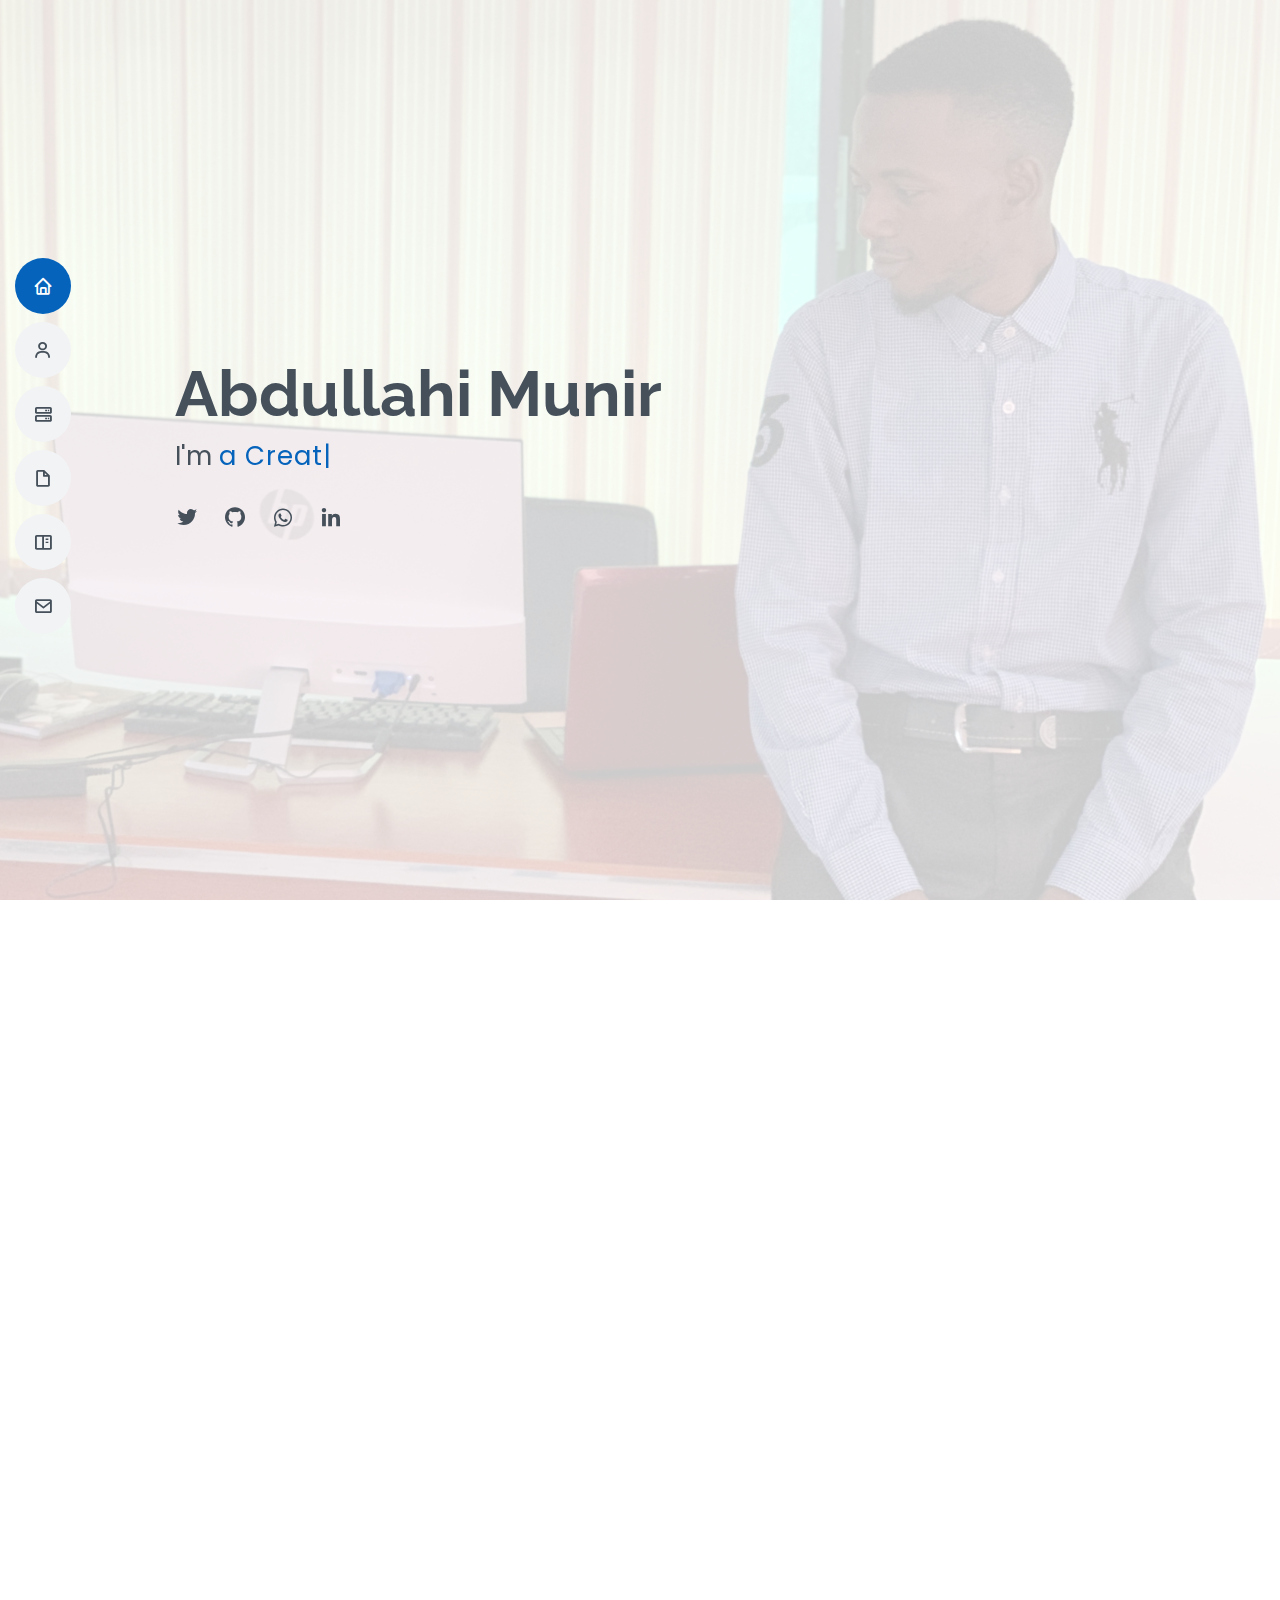
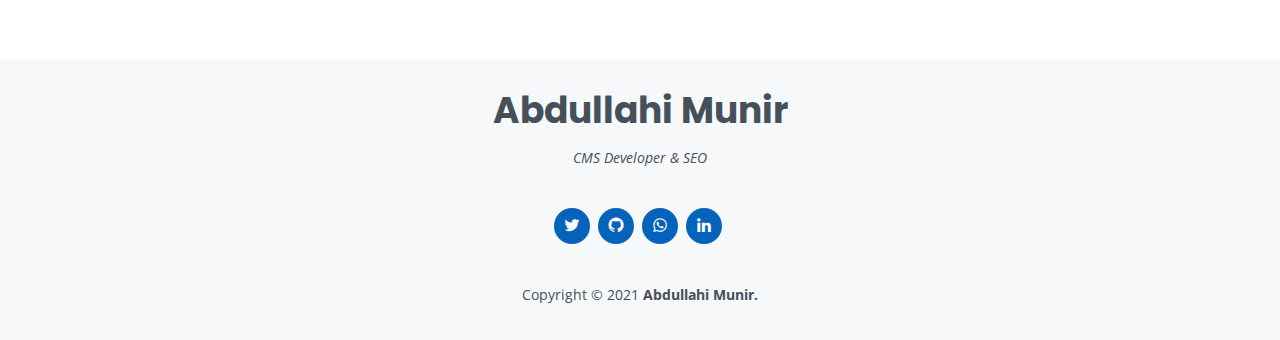
<file: index.html>
<!DOCTYPE html>
<html lang="en">

<head>
  <meta charset="utf-8">
  <meta content="width=device-width, initial-scale=1.0" name="viewport">

 <!-- Global site tag (gtag.js) - Google Analytics -->
  <script async src="https://www.googletagmanager.com/gtag/js?id=G-SCY0V4E8W7"></script>
   <script>
     window.dataLayer = window.dataLayer || [];
     function gtag(){dataLayer.push(arguments);}
     gtag('js', new Date());

     gtag('config', 'G-SCY0V4E8W7');
  </script>

  <title>Abdullahi Munir - CMS Developer & SEO</title>
  <meta content="Munir is a Freelance CMS Developer and SEO with more than 3 years of functional experience designing and managing business websites using WordPress and Wix. Proven skills in increasing customer engagement and business visibility in online searches through successful SEO approaches." name="description">
  <meta content="social media manager, digital marketer, graphics designer, social media marketing specialist, web developer, website designer, seo, entrepreneur, web administrator">

  <!-- Favicons -->
  <link href="assets/img/favicon.png" rel="icon">
  <link href="assets/img/apple-touch-icon.png" rel="apple-touch-icon">

  <!-- Google Fonts -->
  <link href="https://fonts.googleapis.com/css?family=Open+Sans:300,300i,400,400i,600,600i,700,700i|Raleway:300,300i,400,400i,500,500i,600,600i,700,700i|Poppins:300,300i,400,400i,500,500i,600,600i,700,700i" rel="stylesheet">

  <!-- Vendor CSS Files -->
  <link href="assets/vendor/bootstrap/css/bootstrap.min.css" rel="stylesheet">
  <link href="assets/vendor/icofont/icofont.min.css" rel="stylesheet">
  <link href="assets/vendor/boxicons/css/boxicons.min.css" rel="stylesheet">
  <link href="assets/vendor/venobox/venobox.css" rel="stylesheet">
  <link href="assets/vendor/owl.carousel/assets/owl.carousel.min.css" rel="stylesheet">
  <link href="assets/vendor/aos/aos.css" rel="stylesheet">

  <!-- Template Main CSS File -->
  <link href="assets/css/style.css" rel="stylesheet">

  <!-- =======================================================
  * Template Name: MyResume - v2.2.0
  * Template URL: https://bootstrapmade.com/free-html-bootstrap-template-my-resume/
  * Author: BootstrapMade.com
  * License: https://bootstrapmade.com/license/
  ======================================================== -->
</head>

<body>

  <!-- Facebook Script -->
   <div id="fb-root"></div>
   <script async defer crossorigin="anonymous" src="https://connect.facebook.net/en_US/sdk.js#xfbml=1&version=v9.0&appId=775860529856987&autoLogAppEvents=1" nonce="vsCUICl1"></script>

  <!-- ======= Mobile nav toggle button ======= -->
  <button type="button" class="mobile-nav-toggle d-xl-none"><i class="icofont-navigation-menu"></i></button>

  <!-- ======= Header ======= -->
  <header id="header" class="d-flex flex-column justify-content-center">

    <nav class="nav-menu">
      <ul>
        <li class="active"><a href="#hero"><i class="bx bx-home"></i> <span>Home</span></a></li>
        <li><a href="#about"><i class="bx bx-user"></i> <span>About</span></a></li>
        <li><a href="#services"><i class="bx bx-server"></i> <span>Services</span></a></li>
        <li><a href="#facts"><i class="bx bx-file-blank"></i> <span>Facts</span></a></li>
        <li><a href="#portfolio"><i class="bx bx-book-content"></i> <span>Portfolio</span></a></li>
        <li><a href="#contact"><i class="bx bx-envelope"></i> <span>Contact</span></a></li>
      </ul>
    </nav><!-- .nav-menu -->

  </header><!-- End Header -->

  <!-- ======= Hero Section ======= -->
  <section id="hero" class="d-flex flex-column justify-content-center">
    <div class="container" data-aos="zoom-in" data-aos-delay="100">
      <h1>Abdullahi Munir</h1>
      <p>I'm <span class="typed" data-typed-items="a Creative Lover, a WordPress Developer, a Wix Developer, a Web Administrator, a Search Engine Optimizer, an Entrepreneur,"></span></p>
      <div class="social-links">
        <a href="https://twitter.com/manmunir" class="twitter"><i class="bx bxl-twitter"></i></a>
        <!--<a href="https://facebook.com/realmanmunir" class="facebook"><i class="bx bxl-facebook"></i></a>-->
        <a href="https://github.com/manmunir" class="github"><i class="bx bxl-github"></i></a>
        <a href="https://wa.me/message/HUQC4E5EQAOQP1" class="whatsapp"><i class="bx bxl-whatsapp"></i></a>
        <a href="https://www.linkedin.com/in/manmunir/" class="linkedin"><i class="bx bxl-linkedin"></i></a>
      </div>
    </div>
  </section><!-- End Hero -->

  <main id="main">

    <!-- ======= About Section ======= -->
    <section id="about" class="about">
      <div class="container" data-aos="fade-up">

        <div class="section-title">
          <h2>About</h2>
          <p>My name is Abdullahi Munir, also known as Man Munir. A normal guy from Nigeria. Passionate about tech, science, programming, infosec, opensource, research, movies and some other random stuff.</p>
        </div>

        <div class="row">
          <div class="col-lg-4">
            <img src="assets/img/man-munir-2021.jpg" class="img-fluid" alt="">
          </div>
          <div class="col-lg-8 pt-4 pt-lg-0 content">
            <h3>CMS Developer & SEO</h3>
            <p class="font-italic">
              I'm a Content Management System (CMS) Developer and Seacrh Engine Optimizer with more than 3 years of functional experience designing and managing business websites using WordPress and Wix.
            </p>
            <div class="row">
              <div class="col-lg-6">
                <ul>
                  <li><i class="icofont-rounded-right"></i> <strong>Age:</strong> 26</li>
                  <li><i class="icofont-rounded-right"></i> <strong>Language:</strong> English & Hausa</li>
                  <li><i class="icofont-rounded-right"></i> <strong>Marital Status:</strong> Single</li>
                </ul>
              </div>
              <div class="col-lg-6">
                <ul>

                  <li><i class="icofont-rounded-right"></i> <strong>Degree:</strong> B.Sc. Information Technology</li>
                  <li><i class="icofont-rounded-right"></i> <strong>Certification</strong> FreeCodeCamp</li>
                  <li><i class="icofont-rounded-right"></i> <strong>Availability:</strong> On-site/Remote</li>
                </ul>
              </div>
            </div>
            <p>
               Proven skills in increasing customer engagement and business visibility in online searches through successful SEO approaches. Experienced in developing marketing initiatives, increasing business success and boost sales. Excellent analytical, organizational and decision-making abilities.
            </p>
          </div>
        </div>

      </div>
    </section><!-- End About Section -->

        <!-- ======= Skills Section ======= -->
    <section id="skills" class="skills section-bg">
      <div class="container" data-aos="fade-up">

        <div class="section-title">
          <h2>Skills</h2>
          <p></p>
        </div>

        <div class="row skills-content">

          <div class="col-lg-6">

            <div class="progress">
              <span class="skill">Research <i class="val">100%</i></span>
              <div class="progress-bar-wrap">
                <div class="progress-bar" role="progressbar" aria-valuenow="100" aria-valuemin="0" aria-valuemax="100"></div>
              </div>
            </div>

            <div class="progress">
              <span class="skill">Time Management <i class="val">90%</i></span>
              <div class="progress-bar-wrap">
                <div class="progress-bar" role="progressbar" aria-valuenow="90" aria-valuemin="0" aria-valuemax="100"></div>
              </div>
            </div>

            <div class="progress">
              <span class="skill">Photoshop<i class="val">75%</i></span>
              <div class="progress-bar-wrap">
                <div class="progress-bar" role="progressbar" aria-valuenow="75" aria-valuemin="0" aria-valuemax="100"></div>
              </div>
            </div>

          </div>

          <div class="col-lg-6">

            <div class="progress">
              <span class="skill">Digital Analytics <i class="val">80%</i></span>
              <div class="progress-bar-wrap">
                <div class="progress-bar" role="progressbar" aria-valuenow="80" aria-valuemin="0" aria-valuemax="100"></div>
              </div>
            </div>

            <div class="progress">
              <span class="skill">Troubleshooting <i class="val">100%</i></span>
              <div class="progress-bar-wrap">
                <div class="progress-bar" role="progressbar" aria-valuenow="100" aria-valuemin="0" aria-valuemax="100"></div>
              </div>
            </div>

            <div class="progress">
              <span class="skill">HTML, CSS, JS & PHP <i class="val">95%</i></span>
              <div class="progress-bar-wrap">
                <div class="progress-bar" role="progressbar" aria-valuenow="95" aria-valuemin="0" aria-valuemax="100"></div>
              </div>
            </div>

          </div>

        </div>

      </div>
    </section><!-- End Skills Section -->

    <!-- ======= Resume Section ======= -->
    <section id="resume" class="resume">
      <div class="container" data-aos="fade-up">

        <div class="section-title">
          <h2>Resume</h2>
        </div>

        <div class="row">
          <div class="col-lg-6">

            <h3 class="resume-title">Education</h3>
            <div class="resume-item">
              <h4>Web Development Fundamentals</h4>
              <h5>December, 2018</h5>
              <p><em>Solo Learn</em></p>
              <p>Acquired introductory knowledge of HTML, HTML5, CSS, CSS3, and JavaScript.</p>
            </div>
            <div class="resume-item">
              <h4>Introduction To Cybersecurity</h4>
              <h5>October, 2020</h5>
              <p><em>CISCO Networking Academy</em></p>
              <p>Acquired introductory knowledge of cybersecurity, including the global implications of cyber threats, & the impact of cyber-attacks on industries.</p>
            </div>
            <div class="resume-item">
            <h4>The Fundamentals of Digital Marketing</h4>
              <h5>November, 2020</h5>
              <p><em>Google Digital Skills for Africa</em></p>
              <p>Developed fundamental skills in Social Media Landscapes, Email Marketing, SEO, Content Marketing, Google Analytics, and Google Ads.</p>
            </div>
            <div class="resume-item">
              <h4>Advanced Search Engine Optimization Program</h4>
              <h5>October 2021</h5>
              <p><em>SkillUp by SimplyLearn</em></p>
              <p>Mastered the many facets of SEO like keyword research, technical SEO, link building, and analytics</p>
            </div>
            <div class="resume-item">
              <h4>Front-end Development Program</h4>
              <h5>February 2022</h5>
              <p><em>FreeCodeCamp</em></p>
              <p>learning how to style websites quickly with Bootstrap, adding logic to CSS styles and how to extend them with Sass.</p>
            </div>
          </div>
          <div class="col-lg-6">
            <h3 class="resume-title">Professional Experience</h3>
            <div class="resume-item">
              <h4>Wix Developer & SEO</h4>
              <h5>2021 - 2021</h5>
              <p><em>Beyond Zen Nigeria Ltd, FCT Abuja</em></p>
              <ul>
                <li>Crafted SEO strategy and intuitive interface for site to achieve prominent rankings across top browser platforms.</li>
                <li>Leveraged strong understanding of Wix core to manipulate admin and theme components.</li>
              </ul>
            </div>
            <div class="resume-item">
              <h4>WordPress Developer & Administrator</h4>
              <h5>2019 - Present</h5>
              <p><em>Play Arewa, Zuba, FCT Abuja</em></p>
              <ul>
                <li>Maintaining website health, performance, income and user metrics.</li>
                <li>Installed required plugins and additional coding to fit final design and functionality requirements.</li>
              </ul>
            </div>
          </div>
        </div>

      </div>
    </section><!-- End Resume Section -->

        <!-- ======= Services Section ======= -->
    <section id="services" class="services">
      <div class="container" data-aos="fade-up">

        <div class="section-title">
          <h2>Services</h2>
          <p></p>
        </div>

        <div class="row">

          <div class="col-lg-4 col-md-6 d-flex align-items-stretch" data-aos="zoom-in" data-aos-delay="100">
            <div class="icon-box iconbox-blue">
              <div class="icon">
                <svg width="100" height="100" viewBox="0 0 600 600" xmlns="http://www.w3.org/2000/svg">
                  <path stroke="none" stroke-width="0" fill="#f5f5f5" d="M300,521.0016835830174C376.1290562159157,517.8887921683347,466.0731472004068,529.7835943286574,510.70327084640275,468.03025145048787C554.3714126377745,407.6079735673963,508.03601936045806,328.9844924480964,491.2728898941984,256.3432110539036C474.5976632858925,184.082847569629,479.9380746630129,96.60480741107993,416.23090153303,58.64404602377083C348.86323505073057,18.502131276798302,261.93793281208167,40.57373210992963,193.5410806939664,78.93577620505333C130.42746243093433,114.334589627462,98.30271207620316,179.96522072025542,76.75703585869454,249.04625023123273C51.97151888228291,328.5150500222984,13.704378332031375,421.85034740162234,66.52175969318436,486.19268352777647C119.04800174914682,550.1803526380478,217.28368757567262,524.383925680826,300,521.0016835830174"></path>
                </svg>
                <i class="bx bx-devices"></i>
              </div>
              <h4><a href="">Website Development</a></h4>
              <p>I will design attractive and user-friendly website to meet your business goals using any of the well known CMS</p>
            </div>
          </div>

          <div class="col-lg-4 col-md-6 d-flex align-items-stretch mt-4 mt-md-0" data-aos="zoom-in" data-aos-delay="200">
            <div class="icon-box iconbox-orange ">
              <div class="icon">
                <svg width="100" height="100" viewBox="0 0 600 600" xmlns="http://www.w3.org/2000/svg">
                  <path stroke="none" stroke-width="0" fill="#f5f5f5" d="M300,582.0697525312426C382.5290701553225,586.8405444964366,449.9789794690241,525.3245884688669,502.5850820975895,461.55621195738473C556.606425686781,396.0723002908107,615.8543463187945,314.28637112970534,586.6730223649479,234.56875336149918C558.9533121215079,158.8439757836574,454.9685369536778,164.00468322053177,381.49747125262974,130.76875717737553C312.15926192815925,99.40240125094834,248.97055460311594,18.661163978235184,179.8680185752513,50.54337015887873C110.5421016452524,82.52863877960104,119.82277516462835,180.83849132639028,109.12597500060166,256.43424936330496C100.08760227029461,320.3096726198365,92.17705696193138,384.0621239912766,124.79988738764834,439.7174275375508C164.83382741302287,508.01625554203684,220.96474134820875,577.5009287672846,300,582.0697525312426"></path>
                </svg>
                <i class="bx bx-mobile"></i>
              </div>
              <h4><a href="">SEO</a></h4>
              <p>I will analyse, review and implement changes to your websites so they are optimised for search engines.</p>
            </div>
          </div>

          <div class="col-lg-4 col-md-6 d-flex align-items-stretch mt-4 mt-lg-0" data-aos="zoom-in" data-aos-delay="300">
            <div class="icon-box iconbox-pink">
              <div class="icon">
                <svg width="100" height="100" viewBox="0 0 600 600" xmlns="http://www.w3.org/2000/svg">
                  <path stroke="none" stroke-width="0" fill="#f5f5f5" d="M300,541.5067337569781C382.14930387511276,545.0595476570109,479.8736841581634,548.3450877840088,526.4010558755058,480.5488172755941C571.5218469581645,414.80211281144784,517.5187510058486,332.0715597781072,496.52539010469104,255.14436215662573C477.37192572678356,184.95920475031193,473.57363656557914,105.61284051026155,413.0603344069578,65.22779650032875C343.27470386102294,18.654635553484475,251.2091493199835,5.337323636656869,175.0934190732945,40.62881213300186C97.87086631185822,76.43348514350839,51.98124368387456,156.15599469081315,36.44837278890362,239.84606092416172C21.716077023791087,319.22268207091537,43.775223500013084,401.1760424656574,96.891909868211,461.97329694683043C147.22146801428983,519.5804099606455,223.5754009179313,538.201503339737,300,541.5067337569781"></path>
                </svg>
                <i class="bx bx-laptop"></i>
              </div>
              <h4><a href="">Website Administration</a></h4>
              <p>I will manage your website, including Troubleshooting, Implementing Security Protocols, and creating backups.</p>
            </div>
          </div>

          <div class="col-lg-4 col-md-6 d-flex align-items-stretch mt-4" data-aos="zoom-in" data-aos-delay="100">
            <div class="icon-box iconbox-yellow">
              <div class="icon">
                <svg width="100" height="100" viewBox="0 0 600 600" xmlns="http://www.w3.org/2000/svg">
                  <path stroke="none" stroke-width="0" fill="#f5f5f5" d="M300,503.46388370962813C374.79870501325706,506.71871716319447,464.8034551963731,527.1746412648533,510.4981551193396,467.86667711651364C555.9287308511215,408.9015244558933,512.6030010748507,327.5744911775523,490.211057578863,256.5855673507754C471.097692560561,195.9906835881958,447.69079081568157,138.11976852964426,395.19560036434837,102.3242989838813C329.3053358748298,57.3949838291264,248.02791733380457,8.279543830951368,175.87071277845988,42.242879143198664C103.41431057327972,76.34704239035025,93.79494320519305,170.9812938413882,81.28167332365135,250.07896920659033C70.17666984294237,320.27484674793965,64.84698225790005,396.69656628748305,111.28512138212992,450.4950937839243C156.20124167950087,502.5303643271138,231.32542653798444,500.4755392045468,300,503.46388370962813"></path>
                </svg>
                <i class="bx bx-layer"></i>
              </div>
              <h4><a href="">Single-service</a></h4>
              <p>I offer single-services such as seo strategy, competitor analysis, social media audit, content calendar, Facebook Ads, and Google Ads.</p>
            </div>
          </div>

          <div class="col-lg-4 col-md-6 d-flex align-items-stretch mt-4" data-aos="zoom-in" data-aos-delay="200">
            <div class="icon-box iconbox-red">
              <div class="icon">
                <svg width="100" height="100" viewBox="0 0 600 600" xmlns="http://www.w3.org/2000/svg">
                  <path stroke="none" stroke-width="0" fill="#f5f5f5" d="M300,532.3542879108572C369.38199826031484,532.3153073249985,429.10787420159085,491.63046689027357,474.5244479745417,439.17860296908856C522.8885846962883,383.3225815378663,569.1668002868075,314.3205725914397,550.7432151929288,242.7694973846089C532.6665558377875,172.5657663291529,456.2379748765914,142.6223662098291,390.3689995646985,112.34683881706744C326.66090330228417,83.06452184765237,258.84405631176094,53.51806209861945,193.32584062364296,78.48882559362697C121.61183558270385,105.82097193414197,62.805066853699245,167.19869350419734,48.57481801355237,242.6138429142374C34.843463184063346,315.3850353017275,76.69343916112496,383.4422959591041,125.22947124332185,439.3748458443577C170.7312796277747,491.8107796887764,230.57421082200815,532.3932930995766,300,532.3542879108572"></path>
                </svg>
                <i class="bx bx-time"></i>
              </div>
              <h4><a href="">Availability</a></h4>
              <p>I am available for on-site and remote jobs, be it full time, part time, or contract.</p>
            </div>
          </div>

          <div class="col-lg-4 col-md-6 d-flex align-items-stretch mt-4" data-aos="zoom-in" data-aos-delay="300">
            <div class="icon-box iconbox-teal">
              <div class="icon">
                <svg width="100" height="100" viewBox="0 0 600 600" xmlns="http://www.w3.org/2000/svg">
                  <path stroke="none" stroke-width="0" fill="#f5f5f5" d="M300,566.797414625762C385.7384707136149,576.1784315230908,478.7894351017131,552.8928747891023,531.9192734346935,484.94944893311C584.6109503024035,417.5663521118492,582.489472248146,322.67544863468447,553.9536738515405,242.03673114598146C529.1557734026468,171.96086150256528,465.24506316201064,127.66468636344209,395.9583748389544,100.7403814666027C334.2173773831606,76.7482773500951,269.4350130405921,84.62216499799875,207.1952322260088,107.2889140133804C132.92018162631612,134.33871894543012,41.79353780512637,160.00259165414826,22.644507872594943,236.69541883565114C3.319112789854554,314.0945973066697,72.72355303640163,379.243833228382,124.04198916343866,440.3218312028393C172.9286146004772,498.5055451809895,224.45579914871206,558.5317968840102,300,566.797414625762"></path>
                </svg>
                <i class="bx bx-check-circle"></i>
              </div>
              <h4><a href="">Fast</a></h4>
              <p>You're my priority. I will get the job done in the flashiest of flashes</p>
            </div>
          </div>

        </div>

      </div>
    </section><!-- End Services Section -->

   <!-- ======= Facts Section ======= -->
    <section id="facts" class="facts">
      <div class="container" data-aos="fade-up">

        <div class="section-title">
          <h2>Facts</h2>
          <p>I've worked with a few small and medium enterprises in the past, where I helped them develop and evolve their digital presence, built brand authority, and ultimately increase leads and sales.</p>
        </div>

        <div class="row">

          <div class="col-lg-3 col-md-6">
            <div class="count-box">
              <i class="icofont-simple-smile"></i>
              <span data-toggle="counter-up">6</span>
              <p>Happy Clients</p>
            </div>
          </div>

          <div class="col-lg-3 col-md-6 mt-5 mt-md-0">
            <div class="count-box">
              <i class="icofont-document-folder"></i>
              <span data-toggle="counter-up">3</span>
              <p>Active Projects</p>
            </div>
          </div>

          <div class="col-lg-3 col-md-6 mt-5 mt-lg-0">
            <div class="count-box">
              <i class="icofont-check-circled"></i>
              <span data-toggle="counter-up">6</span>
              <p>Completed Projects</p>
            </div>
          </div>

          <div class="col-lg-3 col-md-6 mt-5 mt-lg-0">
            <div class="count-box">
              <i class="icofont-trophy"></i>
              <span data-toggle="counter-up">5</span>
              <p>Awards</p>
            </div>
          </div>

        </div>

      </div>
    </section><!-- End Facts Section -->

        <!-- ======= Testimonials Section ======= -->
    <section id="testimonials" class="testimonials section-bg">
      <div class="container" data-aos="fade-up">

        <div class="section-title">
          <h2>Testimonials</h2>
        </div>

        <div class="owl-carousel testimonials-carousel" data-aos="zoom-in" data-aos-delay="100">

          <!--<div class="testimonial-item">
            <img src="assets/img/testimonials/faith-comfort.jpg" class="testimonial-img" alt="">
            <h3>Faith Comfort</h3>
            <h4>CEO @ Creamy Ville</h4>
            <p>
              <i class="bx bxs-quote-alt-left quote-icon-left"></i>
              I can just say, WOW! That was a fascinating experience! Definitely highly recommended
              <i class="bx bxs-quote-alt-right quote-icon-right"></i>
            </p>
          </div>-->

          <div class="testimonial-item">
            <img src="assets/img/testimonials/duru-cynthia.jpg" class="testimonial-img" alt="">
            <h3>Ore Osaba</h3>
            <h4>CEO @ Doxa Digital</h4>
            <p>
              <i class="bx bxs-quote-alt-left quote-icon-left"></i>
              It was such a great experience to work with Munir. I will highly recommend his service. All the insightful advice really helped me to increase the overal Sales
              <i class="bx bxs-quote-alt-right quote-icon-right"></i>
            </p>
          </div>

          <div class="testimonial-item">
            <img src="assets/img/testimonials/macadonai-victoria.jpg" class="testimonial-img" alt="">
            <h3>MacAdonai Victoria</h3>
            <h4>CEO @ Beyond Zen</h4>
            <p>
              <i class="bx bxs-quote-alt-left quote-icon-left"></i>
              The service provided was absolutely first class and I am very happy with the result. I Encourage everyone to experince it now. Higly Recommended
              <i class="bx bxs-quote-alt-right quote-icon-right"></i>
            </p>
          </div>

          <div class="testimonial-item">
            <img src="assets/img/testimonials/ekeri-eben.jpeg" class="testimonial-img" alt="">
            <h3>Ekeri Eben</h3>
            <h4>ICT Dir @ EF Network Ltd</h4>
            <p>
              <i class="bx bxs-quote-alt-left quote-icon-left"></i>
              All I can say is that Munir provided me with fantastic service! If you are looking for an experienced SEO Specialist then this is the one.
              <i class="bx bxs-quote-alt-right quote-icon-right"></i>
            </p>
          </div>

          <div class="testimonial-item">
            <img src="assets/img/testimonials/sandra-greg.jpg" class="testimonial-img" alt="">
            <h3>Sandra Greg</h3>
            <h4>CEO @ Ora 9ja</h4>
            <p>
              <i class="bx bxs-quote-alt-left quote-icon-left"></i>
              The overall service was better than I expected. Munir has really helped me to understand the underlying issue and solve it
              <i class="bx bxs-quote-alt-right quote-icon-right"></i>
            </p>
          </div>

        </div>

      </div>
    </section><!-- End Testimonials Section -->

    <!-- ======= Portfolio Section ======= -->
    <section id="portfolio" class="portfolio section-bg">
      <div class="container" data-aos="fade-up">

        <div class="section-title">
          <h2>Portfolio</h2>
          <p>Kindly tap or click on the project logo to see more details about the project.</p>
        </div>

        <div class="row">
          <div class="col-lg-12 d-flex justify-content-center" data-aos="fade-up" data-aos-delay="100">
            <ul id="portfolio-flters">
              <li data-filter="*" class="filter-active">All</li>
              <li data-filter=".filter-clients">Clients</li>
              <li data-filter=".filter-personal">Personal</li>
            </ul>
          </div>
        </div>

        <div class="row portfolio-container" data-aos="fade-up" data-aos-delay="200">

        <div class="col-lg-4 col-md-6 portfolio-item filter-clients">
            <div class="portfolio-wrap">
              <img src="assets/img/portfolio/efnetwork-logo.png" class="img-fluid" alt="">
              <div class="portfolio-info">
                <h4>Client Project</h4>
                <p>E.F Network Ltd</p>
                <div class="portfolio-links">
                  <a href="assets/img/portfolio/efnetwork-logo.png" data-gall="portfolioGallery" class="venobox" title="E.F Network Ltd"><i class="bx bx-plus"></i></a>
                  <a href="ef-network.html" data-gall="portfolioDetailsGallery" data-vbtype="iframe" class="venobox" title="Portfolio Details"><i class="bx bx-link"></i></a>
                </div>
              </div>
            </div>
          </div>

           <div class="col-lg-4 col-md-6 portfolio-item filter-clients">
            <div class="portfolio-wrap">
              <img src="assets/img/portfolio/beyond-zen-logo.jpg" class="img-fluid" alt="">
              <div class="portfolio-info">
                <h4>Client Project</h4>
                <p>Beyond Zen</p>
                <div class="portfolio-links">
                  <a href="assets/img/portfolio/beyond-zen-logo.jpg" data-gall="portfolioGallery" class="venobox" title="Beyond Zen"><i class="bx bx-plus"></i></a>
                  <a href="beyond-zen.html" data-gall="portfolioDetailsGallery" data-vbtype="iframe" class="venobox" title="Portfolio Details"><i class="bx bx-link"></i></a>
                </div>
              </div>
            </div>
          </div>

          <div class="col-lg-4 col-md-6 portfolio-item filter-personal">
            <div class="portfolio-wrap">
              <img src="assets/img/portfolio/playarewa-logo.jpg" class="img-fluid" alt="">
              <div class="portfolio-info">
                <h4>Personal Project</h4>
                <p>Play Arewa</p>
                <div class="portfolio-links">
                  <a href="assets/img/portfolio/playarewa-logo.jpg" data-gall="portfolioGallery" class="venobox" title="Play Arewa"><i class="bx bx-plus"></i></a>
                  <a href="play-arewa.html" data-gall="portfolioDetailsGallery" data-vbtype="iframe" class="venobox" title="Portfolio Details"><i class="bx bx-link"></i></a>
                </div>
              </div>
            </div>
          </div>

          <!--<div class="col-lg-4 col-md-6 portfolio-item filter-clients">
            <div class="portfolio-wrap">
              <img src="assets/img/portfolio/efskyview-logo.jpg" class="img-fluid" alt="">
              <div class="portfolio-info">
                <h4>Client Project</h4>
                <p>EFSkyView</p>
                <div class="portfolio-links">
                  <a href="assets/img/portfolio/efskyview-logo.jpg" data-gall="portfolioGallery" class="venobox" title="Creamy Ville"><i class="bx bx-plus"></i></a>
                  <a href="efskyview.html" data-gall="portfolioDetailsGallery" data-vbtype="iframe" class="venobox" title="Portfolio Details"><i class="bx bx-link"></i></a>
                </div>
              </div>
            </div>
          </div>-->

         <!--<div class="col-lg-4 col-md-6 portfolio-item filter-clients">
            <div class="portfolio-wrap">
              <img src="assets/img/portfolio/creamyville-logo.jpg" class="img-fluid" alt="">
              <div class="portfolio-info">
                <h4>Client Project</h4>
                <p>Creamy Ville</p>
                <div class="portfolio-links">
                  <a href="assets/img/portfolio/creamyville-logo.jpg" data-gall="portfolioGallery" class="venobox" title="Creamy Ville"><i class="bx bx-plus"></i></a>
                  <a href="creamy-ville.html" data-gall="portfolioDetailsGallery" data-vbtype="iframe" class="venobox" title="Portfolio Details"><i class="bx bx-link"></i></a>
                </div>
              </div>
            </div>
          </div>-->

         <div class="col-lg-4 col-md-6 portfolio-item filter-clients">
            <div class="portfolio-wrap">
              <img src="assets/img/portfolio/cryptosecureinc-logo.png" class="img-fluid" alt="">
              <div class="portfolio-info">
                <h4>Client Project</h4>
                <p>Crypto Secure Inc</p>
                <div class="portfolio-links">
                  <a href="assets/img/portfolio/cryptosecureinc-logo.png" data-gall="portfolioGallery" class="venobox" title="Love and Dignity"><i class="bx bx-plus"></i></a>
                  <a href="cryptosecureinc.html" data-gall="portfolioDetailsGallery" data-vbtype="iframe" class="venobox" title="Portfolio Details"><i class="bx bx-link"></i></a>
                </div>
              </div>
            </div>
          </div>

          <!--<div class="col-lg-4 col-md-6 portfolio-item filter-personal">
            <div class="portfolio-wrap">
              <img src="assets/img/portfolio/#" class="img-fluid" alt="">
              <div class="portfolio-info">
                <h4>Personal Project</h4>
                <p>Agora.ng</p>
                <div class="portfolio-links">
                  <a href="assets/img/portfolio/#" data-gall="portfolioGallery" class="venobox" title="EFWaste Management"><i class="bx bx-plus"></i></a>
                  <a href="#" data-gall="portfolioDetailsGallery" data-vbtype="iframe" class="venobox" title="Portfolio Details"><i class="bx bx-link"></i></a>
                </div>
              </div>
            </div>
          </div>-->

          <div class="col-lg-4 col-md-6 portfolio-item filter-clients">
            <div class="portfolio-wrap">
              <img src="assets/img/portfolio/gemscom-logo.png" class="img-fluid" alt="">
              <div class="portfolio-info">
                <h4>Client Project</h4>
                <p>Gems Communication</p>
                <div class="portfolio-links">
                  <a href="assets/img/portfolio/gemscom-logo.png" data-gall="portfolioGallery" class="venobox" title="Shop With Cynthia"><i class="bx bx-plus"></i></a>
                  <a href="gemscommunication.html" data-gall="portfolioDetailsGallery" data-vbtype="iframe" class="venobox" title="Portfolio Details"><i class="bx bx-link"></i></a>
                </div>
              </div>
            </div>
          </div>

          <!--<div class="col-lg-4 col-md-6 portfolio-item filter-clients">
            <div class="portfolio-wrap">
              <img src="assets/img/portfolio/ora-9ja-logo.jpg" class="img-fluid" alt="">
              <div class="portfolio-info">
                <h4>Client Project</h4>
                <p>Ora Naija</p>
                <div class="portfolio-links">
                  <a href="assets/img/portfolio/ora-9ja-logo.jpg" data-gall="portfolioGallery" class="venobox" title="Ora Naija"><i class="bx bx-plus"></i></a>
                  <a href="ora-naija.html" data-gall="portfolioDetailsGallery" data-vbtype="iframe" class="venobox" title="Portfolio Details"><i class="bx bx-link"></i></a>
                </div>
              </div>
            </div>
          </div>

         <div class="col-lg-4 col-md-6 portfolio-item filter-clients">
            <div class="portfolio-wrap">
              <img src="assets/img/portfolio/rias-signature-logo.jpg" class="img-fluid" alt="">
              <div class="portfolio-info">
                <h4>Client Project</h4>
                <p>Ria's Signature</p>
                <div class="portfolio-links">
                  <a href="assets/img/portfolio/rias-signature-logo.jpg" data-gall="portfolioGallery" class="venobox" title="Ria's Signature"><i class="bx bx-plus"></i></a>
                  <a href="rias-signature.html" data-gall="portfolioDetailsGallery" data-vbtype="iframe" class="venobox" title="Portfolio Details"><i class="bx bx-link"></i></a>
                </div>
              </div>
            </div>
          </div>-->

        </div>

      </div>
    </section><!-- End Portfolio Section -->

    <!-- ======= Contact Section ======= -->
    <section id="contact" class="contact">
      <div class="container" data-aos="fade-up">

        <div class="section-title">
          <h2>Contact</h2>
        </div>

        <div class="row mt-1">

          <div class="col-lg-4">
            <div class="info">
              <div class="address">
                <i class="icofont-google-map"></i>
                <h4>Location:</h4>
                <p>FCT - Abuja, Nigeria</p>
              </div>

              <div class="email">
                <i class="icofont-envelope"></i>
                <h4>Email:</h4>
                <p>manmunirmailbox@gmail.com</p>
              </div>

              <div class="phone">
                <i class="icofont-phone"></i>
                <h4>Call:</h4>
                <p>+234 805 677 3714</p>
              </div>

            </div>

          </div>

          <div class="col-lg-8 mt-5 mt-lg-0" style="background-image: url('assets/img/map.jpg');">


            <!--<form action="forms/contact.php" method="post" role="form" class="php-email-form">
              <div class="form-row">
                <div class="col-md-6 form-group">
                  <input type="text" name="name" class="form-control" id="name" placeholder="Your Name" data-rule="minlen:4" data-msg="Please enter at least 4 chars" />
                  <div class="validate"></div>
                </div>
                <div class="col-md-6 form-group">
                  <input type="email" class="form-control" name="email" id="email" placeholder="Your Email" data-rule="email" data-msg="Please enter a valid email" />
                  <div class="validate"></div>
                </div>
              </div>
              <div class="form-group">
                <input type="text" class="form-control" name="subject" id="subject" placeholder="Subject" data-rule="minlen:4" data-msg="Please enter at least 8 chars of subject" />
                <div class="validate"></div>
              </div>
              <div class="form-group">
                <textarea class="form-control" name="message" rows="5" data-rule="required" data-msg="Please write something for us" placeholder="Message"></textarea>
                <div class="validate"></div>
              </div>
              <div class="mb-3">
                <div class="loading">Loading</div>
                <div class="error-message"></div>
                <div class="sent-message">Your message has been sent. Thank you!</div>
              </div>
              <div class="text-center"><button type="submit">Send Message</button></div>
            </form>-->

          </div>

        </div>

      </div>
    </section><!-- End Contact Section -->

  </main><!-- End #main -->

  <!-- ======= Footer ======= -->
  <footer id="footer">
    <div class="container">
      <h3>Abdullahi Munir</h3>
      <p>CMS Developer & SEO</p>
      <div class="social-links">
        <a href="https://twitter.com/manmunir" class="twitter"><i class="bx bxl-twitter"></i></a>
        <!--<a href="https://facebook.com/themanmunir" class="facebook"><i class="bx bxl-facebook"></i></a>-->
        <a href="https://github.com/manmunir" class="github"><i class="bx bxl-github"></i></a>
        <a href="https://wa.me/message/HUQC4E5EQAOQP1" class="whatsapp"><i class="bx bxl-whatsapp"></i></a>
        <a href="https://www.linkedin.com/in/manmunir/" class="linkedin"><i class="bx bxl-linkedin"></i></a>
      </div>
      <div class="copyright">
        Copyright &copy; 2021 <strong><span>Abdullahi Munir.</span></strong>
      </div>
      <div class="credits">
        <!-- All the links in the footer should remain intact. -->
        <!-- You can delete the links only if you purchased the pro version. -->
        <!-- Licensing information: [license-url] -->
        <!-- Purchase the pro version with working PHP/AJAX contact form: https://bootstrapmade.com/free-html-bootstrap-template-my-resume/ -->
        <!--Designed by <a href="https://bootstrapmade.com/">BootstrapMade</a>-->
      </div>
    </div>
  </footer><!-- End Footer -->

  <a href="#" class="back-to-top"><i class="bx bx-up-arrow-alt"></i></a>
  <div id="preloader"></div>

  <!-- Vendor JS Files -->
  <script src="assets/vendor/jquery/jquery.min.js"></script>
  <script src="assets/vendor/bootstrap/js/bootstrap.bundle.min.js"></script>
  <script src="assets/vendor/jquery.easing/jquery.easing.min.js"></script>
  <script src="assets/vendor/php-email-form/validate.js"></script>
  <script src="assets/vendor/waypoints/jquery.waypoints.min.js"></script>
  <script src="assets/vendor/counterup/counterup.min.js"></script>
  <script src="assets/vendor/isotope-layout/isotope.pkgd.min.js"></script>
  <script src="assets/vendor/venobox/venobox.min.js"></script>
  <script src="assets/vendor/owl.carousel/owl.carousel.min.js"></script>
  <script src="assets/vendor/typed.js/typed.min.js"></script>
  <script src="assets/vendor/aos/aos.js"></script>

  <!-- Template Main JS File -->
  <script src="assets/js/main.js"></script>

</body>

</html>
</file>
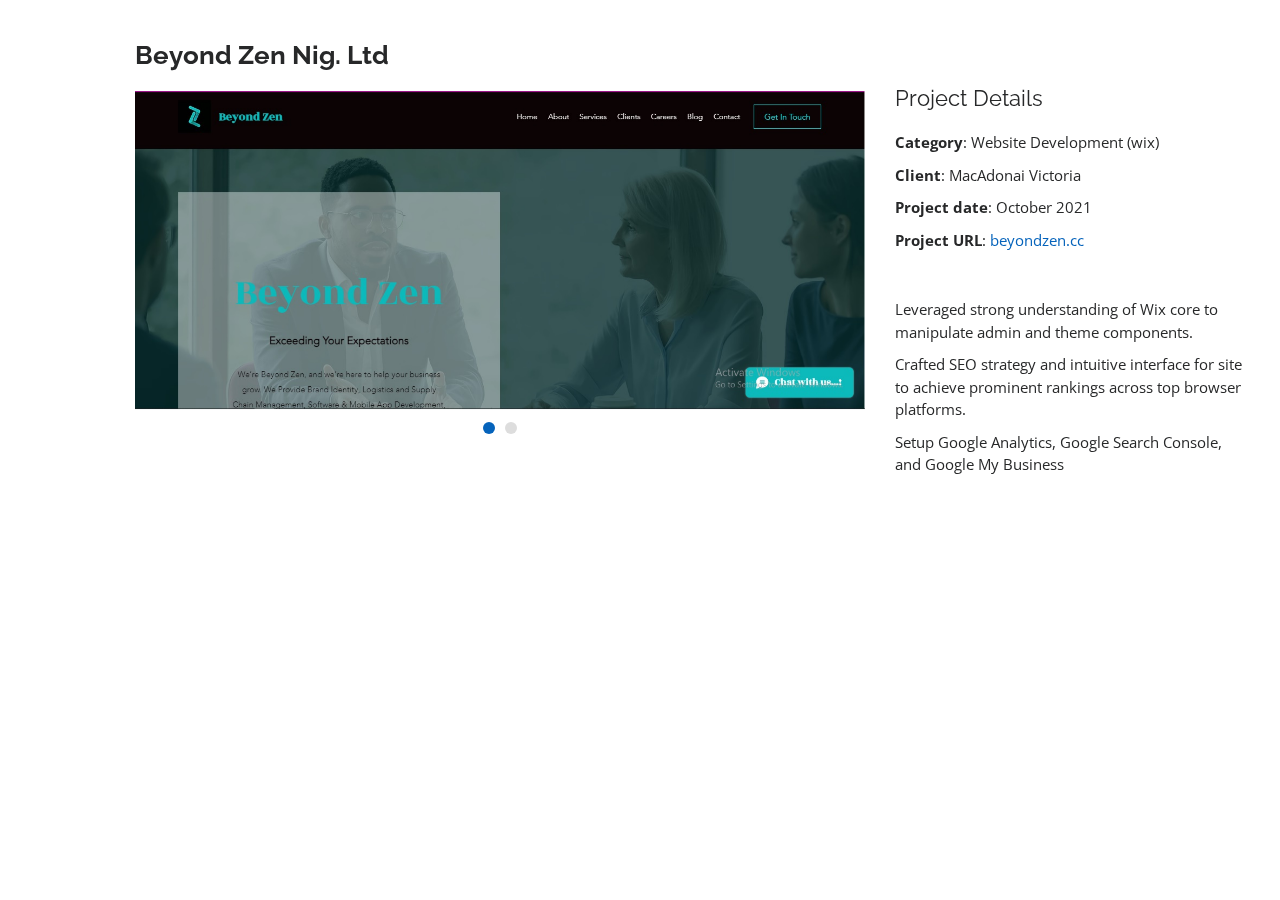
<file: beyond-zen.html>
<!DOCTYPE html>
<html lang="en">

<head>
  <meta charset="utf-8">
  <meta content="width=device-width, initial-scale=1.0" name="viewport">

 <!-- Global site tag (gtag.js) - Google Analytics -->
  <script async src="https://www.googletagmanager.com/gtag/js?id=G-SCY0V4E8W7"></script>
   <script>
     window.dataLayer = window.dataLayer || [];
     function gtag(){dataLayer.push(arguments);}
     gtag('js', new Date());

     gtag('config', 'G-SCY0V4E8W7');
  </script>

  <title>Beyond Zen Nig. Ltd</title>
  <meta content="Abdullahi Munir developed and evolved the digital presence of Beyond Zen Nigeria Ltd" name="description">
  <meta content="seo specialist, cms developer, wix developer, website administrator" name="keywords">

  <!-- Favicons -->
  <link href="assets/img/favicon.png" rel="icon">
  <link href="assets/img/apple-touch-icon.png" rel="apple-touch-icon">

  <!-- Google Fonts -->
  <link href="https://fonts.googleapis.com/css?family=Open+Sans:300,300i,400,400i,600,600i,700,700i|Raleway:300,300i,400,400i,500,500i,600,600i,700,700i|Poppins:300,300i,400,400i,500,500i,600,600i,700,700i" rel="stylesheet">

  <!-- Vendor CSS Files -->
  <link href="assets/vendor/bootstrap/css/bootstrap.min.css" rel="stylesheet">
  <link href="assets/vendor/icofont/icofont.min.css" rel="stylesheet">
  <link href="assets/vendor/boxicons/css/boxicons.min.css" rel="stylesheet">
  <link href="assets/vendor/venobox/venobox.css" rel="stylesheet">
  <link href="assets/vendor/owl.carousel/assets/owl.carousel.min.css" rel="stylesheet">
  <link href="assets/vendor/aos/aos.css" rel="stylesheet">

  <!-- Template Main CSS File -->
  <link href="assets/css/style.css" rel="stylesheet">

  <!-- =======================================================
  * Template Name: MyResume - v2.2.0
  * Template URL: https://bootstrapmade.com/free-html-bootstrap-template-my-resume/
  * Author: BootstrapMade.com
  * License: https://bootstrapmade.com/license/
  ======================================================== -->
</head>

<body>

  <main id="main">

    <!-- ======= Portfolio Details ======= -->
    <section id="efskyview" class="portfolio-details">
      <div class="container" data-aos="fade-up">

        <div class="row">

          <div class="col-lg-8">
            <h2 class="portfolio-title">Beyond Zen Nig. Ltd</h2>
            <div class="owl-carousel portfolio-details-carousel">
              <img src="assets/img/portfolio/beyondzen-1.jpg" class="img-fluid" alt="">
              <img src="assets/img/portfolio/beyondzen-2.jpg" class="img-fluid" alt="">
            </div>
          </div>

          <div class="col-lg-4 portfolio-info">
            <h3>Project Details</h3>
            <ul>
              <li><strong>Category</strong>: Website Development (wix)</li>
              <li><strong>Client</strong>: MacAdonai Victoria</li>
              <li><strong>Project date</strong>: October 2021</li>
              <li><strong>Project URL</strong>: <a href="https://vikkymac85.wixsite.com/beyondzenglobal">beyondzen.cc</a></li>
            </ul>

            <p>
              <ul>
                <li>Leveraged strong understanding of Wix core to manipulate admin and theme components.</li>
                <li>Crafted SEO strategy and intuitive interface for site to achieve prominent rankings across top browser platforms.</li>
                <li>Setup Google Analytics, Google Search Console, and Google My Business</li>
              </ul>
            </p>
          </div>

        </div>

      </div>

    <!-- End Portfolio Details -->

  </main><!-- End #main -->

  <a href="#" class="back-to-top"><i class="bx bx-up-arrow-alt"></i></a>
  <div id="preloader"></div>

  <!-- Vendor JS Files -->
  <script src="assets/vendor/jquery/jquery.min.js"></script>
  <script src="assets/vendor/bootstrap/js/bootstrap.bundle.min.js"></script>
  <script src="assets/vendor/jquery.easing/jquery.easing.min.js"></script>
  <script src="assets/vendor/php-email-form/validate.js"></script>
  <script src="assets/vendor/waypoints/jquery.waypoints.min.js"></script>
  <script src="assets/vendor/counterup/counterup.min.js"></script>
  <script src="assets/vendor/isotope-layout/isotope.pkgd.min.js"></script>
  <script src="assets/vendor/venobox/venobox.min.js"></script>
  <script src="assets/vendor/owl.carousel/owl.carousel.min.js"></script>
  <script src="assets/vendor/typed.js/typed.min.js"></script>
  <script src="assets/vendor/aos/aos.js"></script>

  <!-- Template Main JS File -->
  <script src="assets/js/main.js"></script>

</body>

</html>
</file>
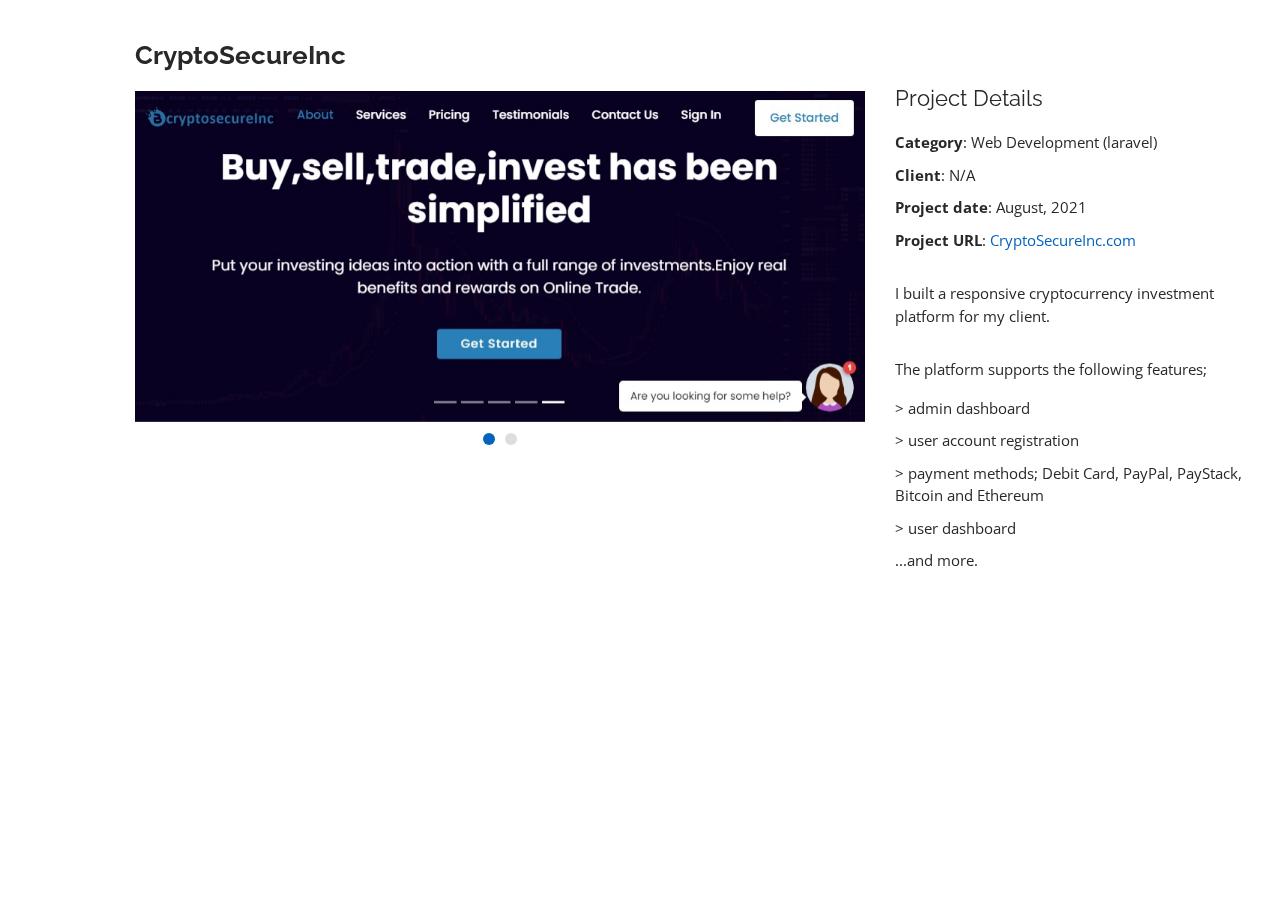
<file: cryptosecureinc.html>
<!DOCTYPE html>
<html lang="en">

<head>
  <meta charset="utf-8">
  <meta content="width=device-width, initial-scale=1.0" name="viewport">

 <!-- Global site tag (gtag.js) - Google Analytics -->
  <script async src="https://www.googletagmanager.com/gtag/js?id=G-SCY0V4E8W7"></script>
   <script>
     window.dataLayer = window.dataLayer || [];
     function gtag(){dataLayer.push(arguments);}
     gtag('js', new Date());

     gtag('config', 'G-SCY0V4E8W7');
  </script>

  <title>Crypto Secure Inc</title>
  <meta content="Abdullah Munir is the developer of Crypto Secure Inc, the famous cryptocurrency investment platform" name="description">
  <meta content="seo specialist, cms developer, offline seo, WordPress developer, google analytics expert" name="keywords">

  <!-- Favicons -->
  <link href="assets/img/favicon.png" rel="icon">
  <link href="assets/img/apple-touch-icon.png" rel="apple-touch-icon">

  <!-- Google Fonts -->
  <link href="https://fonts.googleapis.com/css?family=Open+Sans:300,300i,400,400i,600,600i,700,700i|Raleway:300,300i,400,400i,500,500i,600,600i,700,700i|Poppins:300,300i,400,400i,500,500i,600,600i,700,700i" rel="stylesheet">

  <!-- Vendor CSS Files -->
  <link href="assets/vendor/bootstrap/css/bootstrap.min.css" rel="stylesheet">
  <link href="assets/vendor/icofont/icofont.min.css" rel="stylesheet">
  <link href="assets/vendor/boxicons/css/boxicons.min.css" rel="stylesheet">
  <link href="assets/vendor/venobox/venobox.css" rel="stylesheet">
  <link href="assets/vendor/owl.carousel/assets/owl.carousel.min.css" rel="stylesheet">
  <link href="assets/vendor/aos/aos.css" rel="stylesheet">

  <!-- Template Main CSS File -->
  <link href="assets/css/style.css" rel="stylesheet">

  <!-- =======================================================
  * Template Name: MyResume - v2.2.0
  * Template URL: https://bootstrapmade.com/free-html-bootstrap-template-my-resume/
  * Author: BootstrapMade.com
  * License: https://bootstrapmade.com/license/
  ======================================================== -->
</head>

<body>

  <main id="main">

    <!-- ======= Portfolio Details ======= -->
    <section id="playarewa" class="portfolio-details">
      <div class="container" data-aos="fade-up">

        <div class="row">

          <div class="col-lg-8">
            <h2 class="portfolio-title">CryptoSecureInc</h2>
            <div class="owl-carousel portfolio-details-carousel">
              <img src="assets/img/portfolio/crypt-1.jpg" class="img-fluid" alt="">
              <img src="assets/img/portfolio/crypt-2.jpg" class="img-fluid" alt="">
            </div>
          </div>

          <div class="col-lg-4 portfolio-info">
            <h3>Project Details</h3>
            <ul>
              <li><strong>Category</strong>: Web Development (laravel)</li>
              <li><strong>Client</strong>: N/A</li>
              <li><strong>Project date</strong>: August, 2021</li>
              <li><strong>Project URL</strong>: <a href="https://cryptosecureinc.com">CryptoSecureInc.com</a></li>
            </ul>

            <p>I built a responsive cryptocurrency investment platform for my client.</p>

            <p>The platform supports the following features;</p>
              <ul>
                <li>> admin dashboard</li>
                <li>> user account registration</li>
                <li>> payment methods; Debit Card, PayPal, PayStack, Bitcoin and Ethereum</li>
                <li>> user dashboard</li>

                <li>...and more.</li>
              </ul>
            
          </div>

        </div>

      </div>

    <!-- End Portfolio Details -->

  </main><!-- End #main -->

  <a href="#" class="back-to-top"><i class="bx bx-up-arrow-alt"></i></a>
  <div id="preloader"></div>

  <!-- Vendor JS Files -->
  <script src="assets/vendor/jquery/jquery.min.js"></script>
  <script src="assets/vendor/bootstrap/js/bootstrap.bundle.min.js"></script>
  <script src="assets/vendor/jquery.easing/jquery.easing.min.js"></script>
  <script src="assets/vendor/php-email-form/validate.js"></script>
  <script src="assets/vendor/waypoints/jquery.waypoints.min.js"></script>
  <script src="assets/vendor/counterup/counterup.min.js"></script>
  <script src="assets/vendor/isotope-layout/isotope.pkgd.min.js"></script>
  <script src="assets/vendor/venobox/venobox.min.js"></script>
  <script src="assets/vendor/owl.carousel/owl.carousel.min.js"></script>
  <script src="assets/vendor/typed.js/typed.min.js"></script>
  <script src="assets/vendor/aos/aos.js"></script>

  <!-- Template Main JS File -->
  <script src="assets/js/main.js"></script>

</body>

</html>
</file>
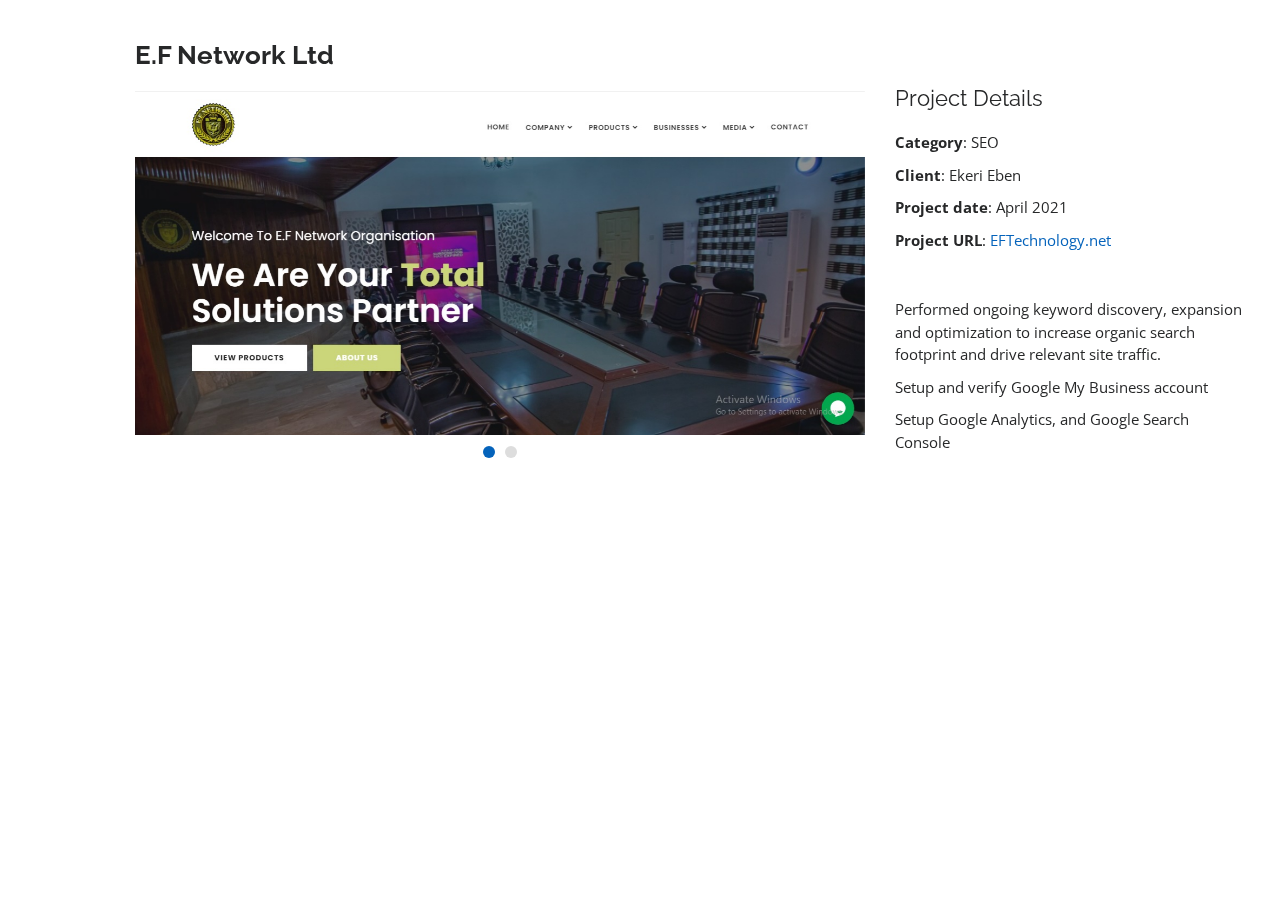
<file: ef-network.html>
<!DOCTYPE html>
<html lang="en">

<head>
  <meta charset="utf-8">
  <meta content="width=device-width, initial-scale=1.0" name="viewport">

 <!-- Global site tag (gtag.js) - Google Analytics -->
  <script async src="https://www.googletagmanager.com/gtag/js?id=G-SCY0V4E8W7"></script>
   <script>
     window.dataLayer = window.dataLayer || [];
     function gtag(){dataLayer.push(arguments);}
     gtag('js', new Date());

     gtag('config', 'G-SCY0V4E8W7');
  </script>

  <title>E.F Network Ltd</title>
  <meta content="Abdullahi Munir developed and evolved the digital presence of E.F Network Lrd" name="description">
  <meta content="digital marketer, marketing specialist, social media manager" name="keywords">

  <!-- Favicons -->
  <link href="assets/img/favicon.png" rel="icon">
  <link href="assets/img/apple-touch-icon.png" rel="apple-touch-icon">

  <!-- Google Fonts -->
  <link href="https://fonts.googleapis.com/css?family=Open+Sans:300,300i,400,400i,600,600i,700,700i|Raleway:300,300i,400,400i,500,500i,600,600i,700,700i|Poppins:300,300i,400,400i,500,500i,600,600i,700,700i" rel="stylesheet">

  <!-- Vendor CSS Files -->
  <link href="assets/vendor/bootstrap/css/bootstrap.min.css" rel="stylesheet">
  <link href="assets/vendor/icofont/icofont.min.css" rel="stylesheet">
  <link href="assets/vendor/boxicons/css/boxicons.min.css" rel="stylesheet">
  <link href="assets/vendor/venobox/venobox.css" rel="stylesheet">
  <link href="assets/vendor/owl.carousel/assets/owl.carousel.min.css" rel="stylesheet">
  <link href="assets/vendor/aos/aos.css" rel="stylesheet">

  <!-- Template Main CSS File -->
  <link href="assets/css/style.css" rel="stylesheet">

  <!-- =======================================================
  * Template Name: MyResume - v2.2.0
  * Template URL: https://bootstrapmade.com/free-html-bootstrap-template-my-resume/
  * Author: BootstrapMade.com
  * License: https://bootstrapmade.com/license/
  ======================================================== -->
</head>

<body>

  <main id="main">

    <!-- ======= Portfolio Details ======= -->
    <section id="efskyview" class="portfolio-details">
      <div class="container" data-aos="fade-up">

        <div class="row">

          <div class="col-lg-8">
            <h2 class="portfolio-title">E.F Network Ltd</h2>
            <div class="owl-carousel portfolio-details-carousel">
              <img src="assets/img/portfolio/ef-network-1.jpg" class="img-fluid" alt="">
              <img src="assets/img/portfolio/ef-network-2.jpg" class="img-fluid" alt="">
            </div>
          </div>

          <div class="col-lg-4 portfolio-info">
            <h3>Project Details</h3>
            <ul>
              <li><strong>Category</strong>: SEO</li>
              <li><strong>Client</strong>: Ekeri Eben</li>
              <li><strong>Project date</strong>: April 2021</li>
              <li><strong>Project URL</strong>: <a href="https://eftechnology.net/">EFTechnology.net</a></li>
            </ul>

            <p>
              <ul>
                <li>Performed ongoing keyword discovery, expansion and optimization to increase organic search footprint and drive relevant site traffic.</li>
                <li>Setup and verify Google My Business account</li>
                <li>Setup Google Analytics, and Google Search Console</li>
              </ul>
              
            </p>
          </div>

        </div>

      </div>

    <!-- End Portfolio Details -->

  </main><!-- End #main -->

  <a href="#" class="back-to-top"><i class="bx bx-up-arrow-alt"></i></a>
  <div id="preloader"></div>

  <!-- Vendor JS Files -->
  <script src="assets/vendor/jquery/jquery.min.js"></script>
  <script src="assets/vendor/bootstrap/js/bootstrap.bundle.min.js"></script>
  <script src="assets/vendor/jquery.easing/jquery.easing.min.js"></script>
  <script src="assets/vendor/php-email-form/validate.js"></script>
  <script src="assets/vendor/waypoints/jquery.waypoints.min.js"></script>
  <script src="assets/vendor/counterup/counterup.min.js"></script>
  <script src="assets/vendor/isotope-layout/isotope.pkgd.min.js"></script>
  <script src="assets/vendor/venobox/venobox.min.js"></script>
  <script src="assets/vendor/owl.carousel/owl.carousel.min.js"></script>
  <script src="assets/vendor/typed.js/typed.min.js"></script>
  <script src="assets/vendor/aos/aos.js"></script>

  <!-- Template Main JS File -->
  <script src="assets/js/main.js"></script>

</body>

</html>
</file>
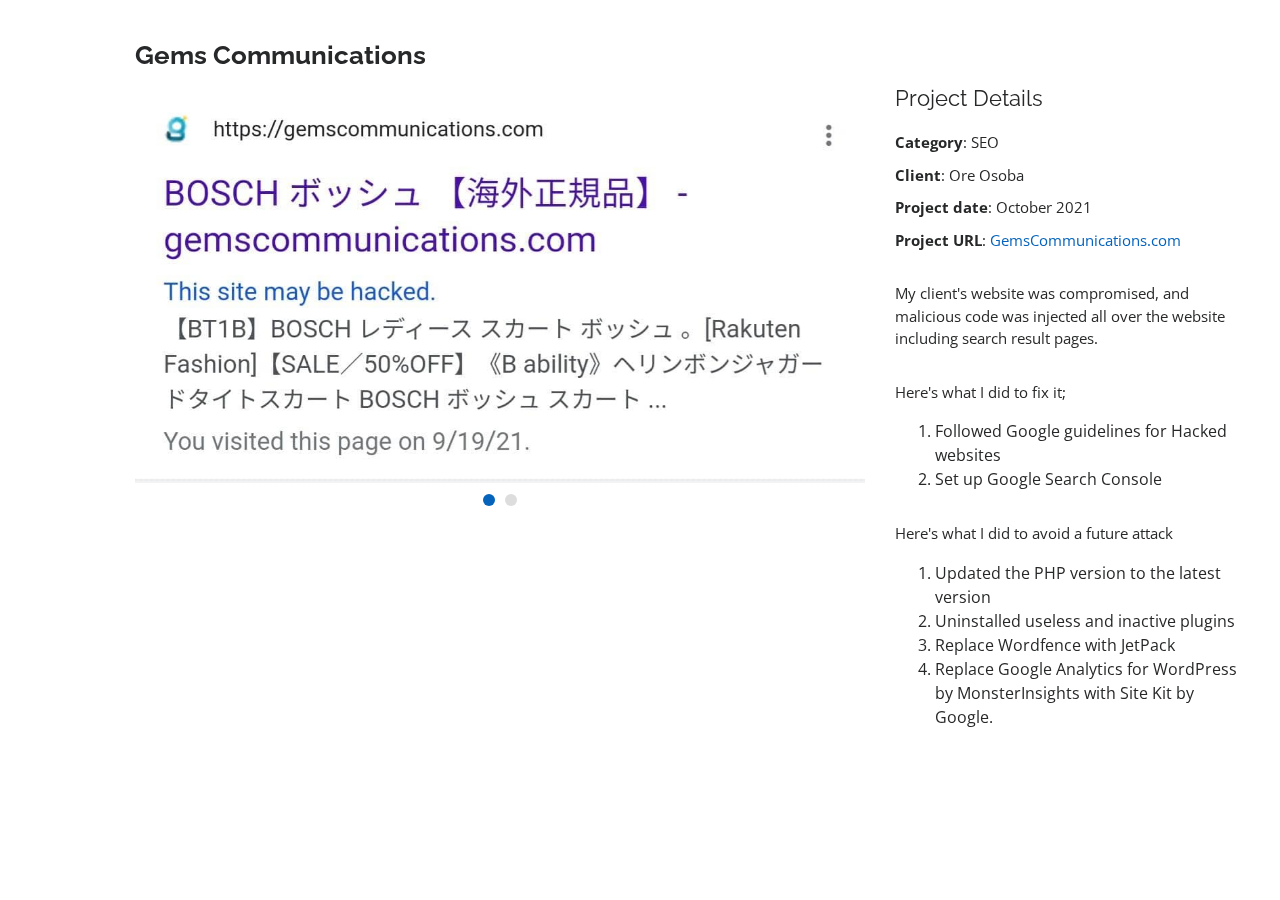
<file: gemscommunication.html>
<!DOCTYPE html>
<html lang="en">

<head>
  <meta charset="utf-8">
  <meta content="width=device-width, initial-scale=1.0" name="viewport">

 <!-- Global site tag (gtag.js) - Google Analytics -->
  <script async src="https://www.googletagmanager.com/gtag/js?id=G-SCY0V4E8W7"></script>
   <script>
     window.dataLayer = window.dataLayer || [];
     function gtag(){dataLayer.push(arguments);}
     gtag('js', new Date());

     gtag('config', 'G-SCY0V4E8W7');
  </script>

  <title>Gems Communications</title>
  <meta content="Abdullah Munir gained access and control hacked GemsCommunications website" name="description">
  <meta content="seo specialist, cms developer, on-page seo, WordPress developer, google analytics expert" name="keywords">

  <!-- Favicons -->
  <link href="assets/img/favicon.png" rel="icon">
  <link href="assets/img/apple-touch-icon.png" rel="apple-touch-icon">

  <!-- Google Fonts -->
  <link href="https://fonts.googleapis.com/css?family=Open+Sans:300,300i,400,400i,600,600i,700,700i|Raleway:300,300i,400,400i,500,500i,600,600i,700,700i|Poppins:300,300i,400,400i,500,500i,600,600i,700,700i" rel="stylesheet">

  <!-- Vendor CSS Files -->
  <link href="assets/vendor/bootstrap/css/bootstrap.min.css" rel="stylesheet">
  <link href="assets/vendor/icofont/icofont.min.css" rel="stylesheet">
  <link href="assets/vendor/boxicons/css/boxicons.min.css" rel="stylesheet">
  <link href="assets/vendor/venobox/venobox.css" rel="stylesheet">
  <link href="assets/vendor/owl.carousel/assets/owl.carousel.min.css" rel="stylesheet">
  <link href="assets/vendor/aos/aos.css" rel="stylesheet">

  <!-- Template Main CSS File -->
  <link href="assets/css/style.css" rel="stylesheet">

  <!-- =======================================================
  * Template Name: MyResume - v2.2.0
  * Template URL: https://bootstrapmade.com/free-html-bootstrap-template-my-resume/
  * Author: BootstrapMade.com
  * License: https://bootstrapmade.com/license/
  ======================================================== -->
</head>

<body>

  <main id="main">

    <!-- ======= Portfolio Details ======= -->
    <section id="playarewa" class="portfolio-details">
      <div class="container" data-aos="fade-up">

        <div class="row">

          <div class="col-lg-8">
            <h2 class="portfolio-title">Gems Communications</h2>
            <div class="owl-carousel portfolio-details-carousel">
              <img src="assets/img/portfolio/gemscomm-1.jpeg" class="img-fluid" alt="">
              <img src="assets/img/portfolio/gemscomm-2.jpeg" class="img-fluid" alt="">
            </div>
          </div>

          <div class="col-lg-4 portfolio-info">
            <h3>Project Details</h3>
            <ul>
              <li><strong>Category</strong>: SEO</li>
              <li><strong>Client</strong>: Ore Osoba</li>
              <li><strong>Project date</strong>: October 2021</li>
              <li><strong>Project URL</strong>: <a href="https://gemscommunications.com">GemsCommunications.com</a></li>
            </ul>

            <p>
              My client's website was compromised, and malicious code was injected all over the website including search result pages.
            </p>

            <p>Here's what I did to fix it;</p>
            <ol>
              <li>Followed Google guidelines for Hacked websites</li>
              <li>Set up Google Search Console</li>
            </ol>

            <p>Here's what I did to avoid a future attack</p>
            <ol>
              <li>Updated the PHP version to the latest version</li>
              <li>Uninstalled useless and inactive plugins</li>
              <li>Replace Wordfence with JetPack</li>
              <li>Replace Google Analytics for WordPress by MonsterInsights with Site Kit by Google.</li>
            </ol> 
          </div>

        </div>

      </div>

    <!-- End Portfolio Details -->

  </main><!-- End #main -->

  <a href="#" class="back-to-top"><i class="bx bx-up-arrow-alt"></i></a>
  <div id="preloader"></div>

  <!-- Vendor JS Files -->
  <script src="assets/vendor/jquery/jquery.min.js"></script>
  <script src="assets/vendor/bootstrap/js/bootstrap.bundle.min.js"></script>
  <script src="assets/vendor/jquery.easing/jquery.easing.min.js"></script>
  <script src="assets/vendor/php-email-form/validate.js"></script>
  <script src="assets/vendor/waypoints/jquery.waypoints.min.js"></script>
  <script src="assets/vendor/counterup/counterup.min.js"></script>
  <script src="assets/vendor/isotope-layout/isotope.pkgd.min.js"></script>
  <script src="assets/vendor/venobox/venobox.min.js"></script>
  <script src="assets/vendor/owl.carousel/owl.carousel.min.js"></script>
  <script src="assets/vendor/typed.js/typed.min.js"></script>
  <script src="assets/vendor/aos/aos.js"></script>

  <!-- Template Main JS File -->
  <script src="assets/js/main.js"></script>

</body>

</html>
</file>
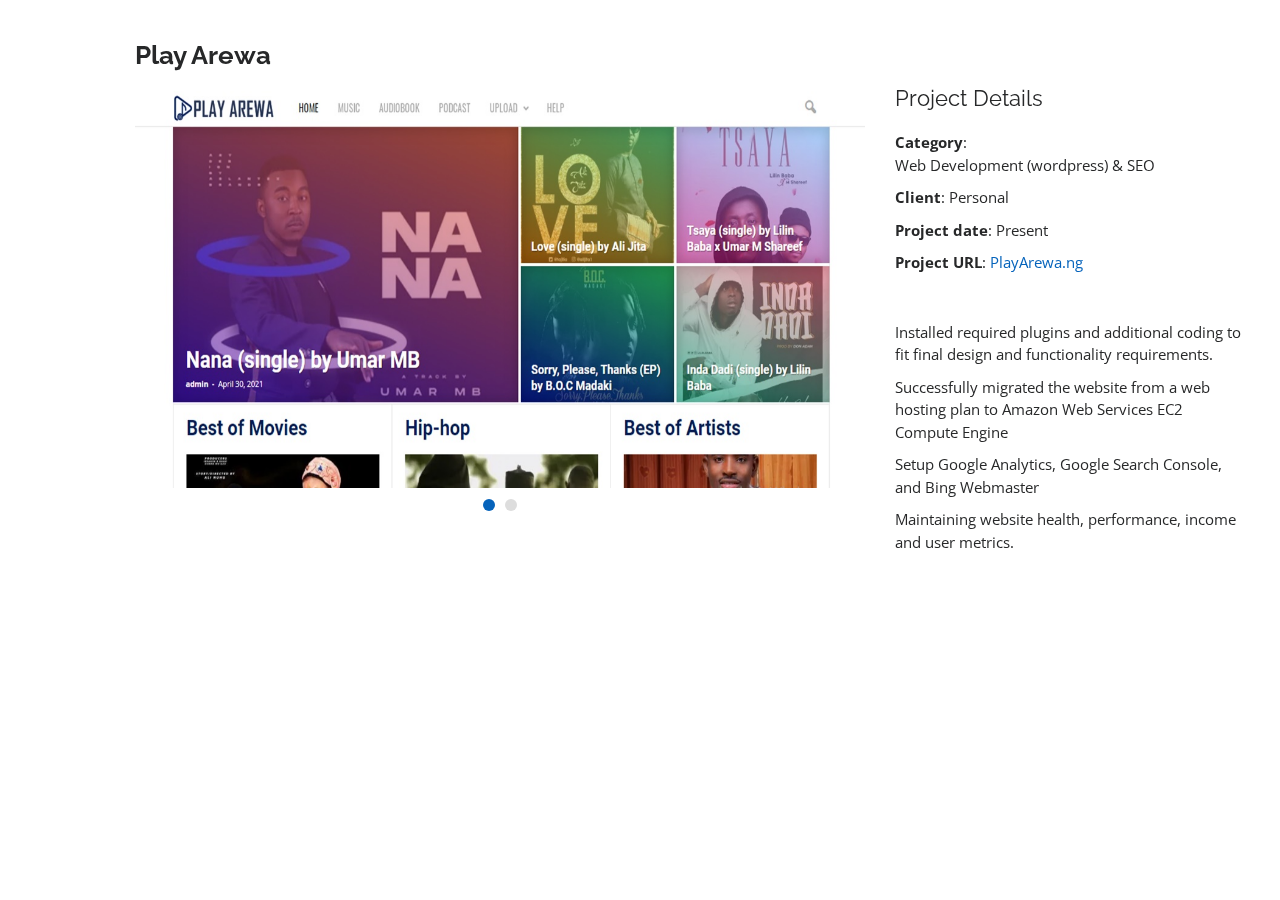
<file: play-arewa.html>
<!DOCTYPE html>
<html lang="en">

<head>
  <meta charset="utf-8">
  <meta content="width=device-width, initial-scale=1.0" name="viewport">

 <!-- Global site tag (gtag.js) - Google Analytics -->
  <script async src="https://www.googletagmanager.com/gtag/js?id=G-SCY0V4E8W7"></script>
   <script>
     window.dataLayer = window.dataLayer || [];
     function gtag(){dataLayer.push(arguments);}
     gtag('js', new Date());

     gtag('config', 'G-SCY0V4E8W7');
  </script>

  <title>Play Arewa</title>
  <meta content="Abdullah Munir is the admin and founder of Play Arewa" name="description">
  <meta content="seo specialist, cms developer, offline seo, WordPress developer, google analytics expert" name="keywords">

  <!-- Favicons -->
  <link href="assets/img/favicon.png" rel="icon">
  <link href="assets/img/apple-touch-icon.png" rel="apple-touch-icon">

  <!-- Google Fonts -->
  <link href="https://fonts.googleapis.com/css?family=Open+Sans:300,300i,400,400i,600,600i,700,700i|Raleway:300,300i,400,400i,500,500i,600,600i,700,700i|Poppins:300,300i,400,400i,500,500i,600,600i,700,700i" rel="stylesheet">

  <!-- Vendor CSS Files -->
  <link href="assets/vendor/bootstrap/css/bootstrap.min.css" rel="stylesheet">
  <link href="assets/vendor/icofont/icofont.min.css" rel="stylesheet">
  <link href="assets/vendor/boxicons/css/boxicons.min.css" rel="stylesheet">
  <link href="assets/vendor/venobox/venobox.css" rel="stylesheet">
  <link href="assets/vendor/owl.carousel/assets/owl.carousel.min.css" rel="stylesheet">
  <link href="assets/vendor/aos/aos.css" rel="stylesheet">

  <!-- Template Main CSS File -->
  <link href="assets/css/style.css" rel="stylesheet">

  <!-- =======================================================
  * Template Name: MyResume - v2.2.0
  * Template URL: https://bootstrapmade.com/free-html-bootstrap-template-my-resume/
  * Author: BootstrapMade.com
  * License: https://bootstrapmade.com/license/
  ======================================================== -->
</head>

<body>

  <main id="main">

    <!-- ======= Portfolio Details ======= -->
    <section id="playarewa" class="portfolio-details">
      <div class="container" data-aos="fade-up">

        <div class="row">

          <div class="col-lg-8">
            <h2 class="portfolio-title">Play Arewa</h2>
            <div class="owl-carousel portfolio-details-carousel">
              <img src="assets/img/portfolio/playarewa-homepage.jpg" class="img-fluid" alt="">
              <img src="assets/img/portfolio/playarewa-search.jpg" class="img-fluid" alt="">
            </div>
          </div>

          <div class="col-lg-4 portfolio-info">
            <h3>Project Details</h3>
            <ul>
              <li><strong>Category</strong>: </li>Web Development (wordpress) & SEO
              <li><strong>Client</strong>: Personal</li>
              <li><strong>Project date</strong>: Present</li>
              <li><strong>Project URL</strong>: <a href="https://playarewa.ng">PlayArewa.ng</a></li>
            </ul>

            <p>
              <ul>
                <li>Installed required plugins and additional coding to fit final design and functionality requirements.</li>
                <li>Successfully migrated the website from a web hosting plan to Amazon Web Services EC2 Compute Engine</li>
                <li>Setup Google Analytics, Google Search Console, and Bing Webmaster</li>
                <li>Maintaining website health, performance, income and user metrics.</li>
              </ul>
            </p>
          </div>

        </div>

      </div>

    <!-- End Portfolio Details -->

  </main><!-- End #main -->

  <a href="#" class="back-to-top"><i class="bx bx-up-arrow-alt"></i></a>
  <div id="preloader"></div>

  <!-- Vendor JS Files -->
  <script src="assets/vendor/jquery/jquery.min.js"></script>
  <script src="assets/vendor/bootstrap/js/bootstrap.bundle.min.js"></script>
  <script src="assets/vendor/jquery.easing/jquery.easing.min.js"></script>
  <script src="assets/vendor/php-email-form/validate.js"></script>
  <script src="assets/vendor/waypoints/jquery.waypoints.min.js"></script>
  <script src="assets/vendor/counterup/counterup.min.js"></script>
  <script src="assets/vendor/isotope-layout/isotope.pkgd.min.js"></script>
  <script src="assets/vendor/venobox/venobox.min.js"></script>
  <script src="assets/vendor/owl.carousel/owl.carousel.min.js"></script>
  <script src="assets/vendor/typed.js/typed.min.js"></script>
  <script src="assets/vendor/aos/aos.js"></script>

  <!-- Template Main JS File -->
  <script src="assets/js/main.js"></script>

</body>

</html>
</file>
<file: assets/vendor/venobox/venobox.css>
/* ------ venobox.css --------*/
.vbox-overlay *, .vbox-overlay *:before, .vbox-overlay *:after{
    -webkit-backface-visibility: hidden;
    -webkit-box-sizing:border-box;
    -moz-box-sizing:border-box;
    box-sizing:border-box;
}
.vbox-overlay * { 
    -webkit-backface-visibility: visible;
    backface-visibility: visible;
}
.vbox-overlay{
    display: -webkit-flex;
    display: flex;
    -webkit-flex-direction: column;
    flex-direction: column;
    -webkit-justify-content: center;
    justify-content: center;
    -webkit-align-items: center;
    align-items: center;
    position: fixed;
    left: 0;
    top: 0;
    bottom: 0;
    right: 0;
    z-index: 999999;
}

/* ----- navigation ----- */
.vbox-title{
    width: 100%;
    height: 40px;
    float: left;
    text-align: center;
    line-height: 28px;
    font-size: 12px;
    padding: 6px 50px;
    overflow: hidden;
    position: fixed;
    display: none;
    left: 0;
    z-index: 89;
}
.vbox-close{
    cursor: pointer;
    position: fixed;
    top: -1px;
    right: 0;
    width: 50px;
    height: 40px;
    padding: 6px;
    display: block;
    background-position:10px center;
    overflow: hidden;
    font-size: 24px;
    line-height: 1;
    text-align: center;
    z-index: 99;
}
.vbox-left{
    cursor: pointer;
    position: fixed;
    left: 0;
    height: 40px;
    overflow: hidden;
    line-height: 28px;
    font-size: 12px;
    z-index: 99;
    display: flex;
    align-items:center;
}
.vbox-num{
    display: inline-block;
    margin: 6px 0 6px 15px;
}
/* ----- Social share ----- */
.vbox-share{
    line-height: 28px;
    font-size: 12px;
    overflow: hidden;
    position: fixed;
    left: 0;
    z-index: 98;
    display: flex;
    align-items:center;
    justify-content: center;
    width: 100%;
    text-align: center;
}
.vbox-share svg{
    max-height: 28px;
    width: 28px;
    z-index: 10;
    margin-left: 12px;
    margin-top: 6px;
    margin-bottom: 6px;
    vertical-align: middle;
}


/* ----- navigation ARROWS ----- */
.vbox-next, .vbox-prev{
    position: fixed;
    top: 50%;
    margin-top: -15px;
    overflow: hidden;
    cursor: pointer;
    display: block;
    width: 45px;
    height: 45px;
    z-index: 99;
}
.vbox-next span, .vbox-prev span{
    position: relative;
    width: 20px;
    height: 20px;
    border: 2px solid transparent;
    border-top-color: #B6B6B6;
    border-right-color: #B6B6B6;
    text-indent: -100px;
    position: absolute;
    top: 8px;
    display: block;
}
.vbox-prev{
    left: 15px;
}
.vbox-next{
    right: 15px;
}
.vbox-prev span{
    left: 10px;
    -ms-transform: rotate(-135deg);
    -webkit-transform: rotate(-135deg);
    transform: rotate(-135deg);
}
.vbox-next span{
    -ms-transform: rotate(45deg);
    -webkit-transform: rotate(45deg);
    transform: rotate(45deg);
    right: 10px;
}
/* ------- inline window ------ */
.vbox-inline{
    width: 420px;
    height: 315px;
    height: 70vh;
    padding: 10px;
    background: #fff;
    margin: 0 auto;
    overflow: auto;
    text-align: left;
}
/* ------- Video & iFrames window ------ */
.venoframe{
    max-width: 100%;
    width: 100%;
    border: none;
    width: 100%;
    height: 260px;
    height: 70vh;
}
.venoframe.vbvid{
    height: 260px;
}
@media (min-width: 768px) {
    .venoframe, .vbox-inline{
        width: 90%;
        height: 360px;
        height: 70vh;
    }
    .venoframe.vbvid{
        width: 640px;
        height: 360px;
    }
}
@media (min-width: 992px) {
    .venoframe, .vbox-inline{
        max-width: 1200px;
        width: 80%;
        height: 540px;
        height: 70vh;
    }
    .venoframe.vbvid{
        width: 960px;
        height: 540px;
    }
}
/* 
Please do NOT edit this part! 
or at least read this note: http://i.imgur.com/7C0ws9e.gif
*/
.vbox-open{
    overflow: hidden;
}
.vbox-container{
    position: absolute;
    left: 0;
    right: 0;
    top: 0;
    bottom: 0;
    overflow-x: hidden;
    overflow-y: scroll;
    overflow-scrolling: touch;
    -webkit-overflow-scrolling: touch;
    z-index: 20;
    max-height: 100%;

}

.vbox-content{
    text-align: center;
    float: left;
    width: 100%;
    position: relative;
    overflow: hidden;
    padding: 20px 4%;
}
.vbox-container img{
    max-width: 100%;
    height: auto;
}
.vbox-figlio{
    box-shadow: 0 0 12px rgba(0,0,0,0.19), 0 6px 6px rgba(0,0,0,0.23);
    max-width: 100%;
    text-align: initial;
}
img.vbox-figlio{
    -webkit-user-select: none;
-khtml-user-select: none;
-moz-user-select: none;
-o-user-select: none;
user-select: none;
}
.vbox-content.swipe-left{
    margin-left: -200px !important;
}
.vbox-content.swipe-right{
    margin-left: 200px !important;
}
.vbox-animated{
    webkit-transition: margin 300ms ease-out;
    transition: margin 300ms ease-out;
}

/* ---------- preloader ----------
 * SPINKIT 
 * http://tobiasahlin.com/spinkit/
-------------------------------- */
.sk-double-bounce,.sk-rotating-plane{width:40px;height:40px;margin:40px auto}.sk-rotating-plane{background-color:#333;-webkit-animation:sk-rotatePlane 1.2s infinite ease-in-out;animation:sk-rotatePlane 1.2s infinite ease-in-out}@-webkit-keyframes sk-rotatePlane{0%{-webkit-transform:perspective(120px) rotateX(0) rotateY(0);transform:perspective(120px) rotateX(0) rotateY(0)}50%{-webkit-transform:perspective(120px) rotateX(-180.1deg) rotateY(0);transform:perspective(120px) rotateX(-180.1deg) rotateY(0)}100%{-webkit-transform:perspective(120px) rotateX(-180deg) rotateY(-179.9deg);transform:perspective(120px) rotateX(-180deg) rotateY(-179.9deg)}}@keyframes sk-rotatePlane{0%{-webkit-transform:perspective(120px) rotateX(0) rotateY(0);transform:perspective(120px) rotateX(0) rotateY(0)}50%{-webkit-transform:perspective(120px) rotateX(-180.1deg) rotateY(0);transform:perspective(120px) rotateX(-180.1deg) rotateY(0)}100%{-webkit-transform:perspective(120px) rotateX(-180deg) rotateY(-179.9deg);transform:perspective(120px) rotateX(-180deg) rotateY(-179.9deg)}}.sk-double-bounce{position:relative}.sk-double-bounce .sk-child{width:100%;height:100%;border-radius:50%;background-color:#333;opacity:.6;position:absolute;top:0;left:0;-webkit-animation:sk-doubleBounce 2s infinite ease-in-out;animation:sk-doubleBounce 2s infinite ease-in-out}.sk-chasing-dots .sk-child,.sk-spinner-pulse,.sk-three-bounce .sk-child{background-color:#333;border-radius:100%}.sk-double-bounce .sk-double-bounce2{-webkit-animation-delay:-1s;animation-delay:-1s}@-webkit-keyframes sk-doubleBounce{0%,100%{-webkit-transform:scale(0);transform:scale(0)}50%{-webkit-transform:scale(1);transform:scale(1)}}@keyframes sk-doubleBounce{0%,100%{-webkit-transform:scale(0);transform:scale(0)}50%{-webkit-transform:scale(1);transform:scale(1)}}.sk-wave{margin:40px auto;width:50px;height:40px;text-align:center;font-size:10px}.sk-wave .sk-rect{background-color:#333;height:100%;width:6px;display:inline-block;-webkit-animation:sk-waveStretchDelay 1.2s infinite ease-in-out;animation:sk-waveStretchDelay 1.2s infinite ease-in-out}.sk-wave .sk-rect1{-webkit-animation-delay:-1.2s;animation-delay:-1.2s}.sk-wave .sk-rect2{-webkit-animation-delay:-1.1s;animation-delay:-1.1s}.sk-wave .sk-rect3{-webkit-animation-delay:-1s;animation-delay:-1s}.sk-wave .sk-rect4{-webkit-animation-delay:-.9s;animation-delay:-.9s}.sk-wave .sk-rect5{-webkit-animation-delay:-.8s;animation-delay:-.8s}@-webkit-keyframes sk-waveStretchDelay{0%,100%,40%{-webkit-transform:scaleY(.4);transform:scaleY(.4)}20%{-webkit-transform:scaleY(1);transform:scaleY(1)}}@keyframes sk-waveStretchDelay{0%,100%,40%{-webkit-transform:scaleY(.4);transform:scaleY(.4)}20%{-webkit-transform:scaleY(1);transform:scaleY(1)}}.sk-wandering-cubes{margin:40px auto;width:40px;height:40px;position:relative}.sk-wandering-cubes .sk-cube{background-color:#333;width:10px;height:10px;position:absolute;top:0;left:0;-webkit-animation:sk-wanderingCube 1.8s ease-in-out -1.8s infinite both;animation:sk-wanderingCube 1.8s ease-in-out -1.8s infinite both}.sk-chasing-dots,.sk-spinner-pulse{width:40px;height:40px;margin:40px auto}.sk-wandering-cubes .sk-cube2{-webkit-animation-delay:-.9s;animation-delay:-.9s}@-webkit-keyframes sk-wanderingCube{0%{-webkit-transform:rotate(0);transform:rotate(0)}25%{-webkit-transform:translateX(30px) rotate(-90deg) scale(.5);transform:translateX(30px) rotate(-90deg) scale(.5)}50%{-webkit-transform:translateX(30px) translateY(30px) rotate(-179deg);transform:translateX(30px) translateY(30px) rotate(-179deg)}50.1%{-webkit-transform:translateX(30px) translateY(30px) rotate(-180deg);transform:translateX(30px) translateY(30px) rotate(-180deg)}75%{-webkit-transform:translateX(0) translateY(30px) rotate(-270deg) scale(.5);transform:translateX(0) translateY(30px) rotate(-270deg) scale(.5)}100%{-webkit-transform:rotate(-360deg);transform:rotate(-360deg)}}@keyframes sk-wanderingCube{0%{-webkit-transform:rotate(0);transform:rotate(0)}25%{-webkit-transform:translateX(30px) rotate(-90deg) scale(.5);transform:translateX(30px) rotate(-90deg) scale(.5)}50%{-webkit-transform:translateX(30px) translateY(30px) rotate(-179deg);transform:translateX(30px) translateY(30px) rotate(-179deg)}50.1%{-webkit-transform:translateX(30px) translateY(30px) rotate(-180deg);transform:translateX(30px) translateY(30px) rotate(-180deg)}75%{-webkit-transform:translateX(0) translateY(30px) rotate(-270deg) scale(.5);transform:translateX(0) translateY(30px) rotate(-270deg) scale(.5)}100%{-webkit-transform:rotate(-360deg);transform:rotate(-360deg)}}.sk-spinner-pulse{-webkit-animation:sk-pulseScaleOut 1s infinite ease-in-out;animation:sk-pulseScaleOut 1s infinite ease-in-out}@-webkit-keyframes sk-pulseScaleOut{0%{-webkit-transform:scale(0);transform:scale(0)}100%{-webkit-transform:scale(1);transform:scale(1);opacity:0}}@keyframes sk-pulseScaleOut{0%{-webkit-transform:scale(0);transform:scale(0)}100%{-webkit-transform:scale(1);transform:scale(1);opacity:0}}.sk-chasing-dots{position:relative;text-align:center;-webkit-animation:sk-chasingDotsRotate 2s infinite linear;animation:sk-chasingDotsRotate 2s infinite linear}.sk-chasing-dots .sk-child{width:60%;height:60%;display:inline-block;position:absolute;top:0;-webkit-animation:sk-chasingDotsBounce 2s infinite ease-in-out;animation:sk-chasingDotsBounce 2s infinite ease-in-out}.sk-chasing-dots .sk-dot2{top:auto;bottom:0;-webkit-animation-delay:-1s;animation-delay:-1s}@-webkit-keyframes sk-chasingDotsRotate{100%{-webkit-transform:rotate(360deg);transform:rotate(360deg)}}@keyframes sk-chasingDotsRotate{100%{-webkit-transform:rotate(360deg);transform:rotate(360deg)}}@-webkit-keyframes sk-chasingDotsBounce{0%,100%{-webkit-transform:scale(0);transform:scale(0)}50%{-webkit-transform:scale(1);transform:scale(1)}}@keyframes sk-chasingDotsBounce{0%,100%{-webkit-transform:scale(0);transform:scale(0)}50%{-webkit-transform:scale(1);transform:scale(1)}}.sk-three-bounce{margin:40px auto;width:80px;text-align:center}.sk-three-bounce .sk-child{width:20px;height:20px;display:inline-block;-webkit-animation:sk-three-bounce 1.4s ease-in-out 0s infinite both;animation:sk-three-bounce 1.4s ease-in-out 0s infinite both}.sk-circle .sk-child:before,.sk-fading-circle .sk-circle:before{display:block;border-radius:100%;content:'';background-color:#333}.sk-three-bounce .sk-bounce1{-webkit-animation-delay:-.32s;animation-delay:-.32s}.sk-three-bounce .sk-bounce2{-webkit-animation-delay:-.16s;animation-delay:-.16s}@-webkit-keyframes sk-three-bounce{0%,100%,80%{-webkit-transform:scale(0);transform:scale(0)}40%{-webkit-transform:scale(1);transform:scale(1)}}@keyframes sk-three-bounce{0%,100%,80%{-webkit-transform:scale(0);transform:scale(0)}40%{-webkit-transform:scale(1);transform:scale(1)}}.sk-circle{margin:40px auto;width:40px;height:40px;position:relative}.sk-circle .sk-child{width:100%;height:100%;position:absolute;left:0;top:0}.sk-circle .sk-child:before{margin:0 auto;width:15%;height:15%;-webkit-animation:sk-circleBounceDelay 1.2s infinite ease-in-out both;animation:sk-circleBounceDelay 1.2s infinite ease-in-out both}.sk-circle .sk-circle2{-webkit-transform:rotate(30deg);-ms-transform:rotate(30deg);transform:rotate(30deg)}.sk-circle .sk-circle3{-webkit-transform:rotate(60deg);-ms-transform:rotate(60deg);transform:rotate(60deg)}.sk-circle .sk-circle4{-webkit-transform:rotate(90deg);-ms-transform:rotate(90deg);transform:rotate(90deg)}.sk-circle .sk-circle5{-webkit-transform:rotate(120deg);-ms-transform:rotate(120deg);transform:rotate(120deg)}.sk-circle .sk-circle6{-webkit-transform:rotate(150deg);-ms-transform:rotate(150deg);transform:rotate(150deg)}.sk-circle .sk-circle7{-webkit-transform:rotate(180deg);-ms-transform:rotate(180deg);transform:rotate(180deg)}.sk-circle .sk-circle8{-webkit-transform:rotate(210deg);-ms-transform:rotate(210deg);transform:rotate(210deg)}.sk-circle .sk-circle9{-webkit-transform:rotate(240deg);-ms-transform:rotate(240deg);transform:rotate(240deg)}.sk-circle .sk-circle10{-webkit-transform:rotate(270deg);-ms-transform:rotate(270deg);transform:rotate(270deg)}.sk-circle .sk-circle11{-webkit-transform:rotate(300deg);-ms-transform:rotate(300deg);transform:rotate(300deg)}.sk-circle .sk-circle12{-webkit-transform:rotate(330deg);-ms-transform:rotate(330deg);transform:rotate(330deg)}.sk-circle .sk-circle2:before{-webkit-animation-delay:-1.1s;animation-delay:-1.1s}.sk-circle .sk-circle3:before{-webkit-animation-delay:-1s;animation-delay:-1s}.sk-circle .sk-circle4:before{-webkit-animation-delay:-.9s;animation-delay:-.9s}.sk-circle .sk-circle5:before{-webkit-animation-delay:-.8s;animation-delay:-.8s}.sk-circle .sk-circle6:before{-webkit-animation-delay:-.7s;animation-delay:-.7s}.sk-circle .sk-circle7:before{-webkit-animation-delay:-.6s;animation-delay:-.6s}.sk-circle .sk-circle8:before{-webkit-animation-delay:-.5s;animation-delay:-.5s}.sk-circle .sk-circle9:before{-webkit-animation-delay:-.4s;animation-delay:-.4s}.sk-circle .sk-circle10:before{-webkit-animation-delay:-.3s;animation-delay:-.3s}.sk-circle .sk-circle11:before{-webkit-animation-delay:-.2s;animation-delay:-.2s}.sk-circle .sk-circle12:before{-webkit-animation-delay:-.1s;animation-delay:-.1s}@-webkit-keyframes sk-circleBounceDelay{0%,100%,80%{-webkit-transform:scale(0);transform:scale(0)}40%{-webkit-transform:scale(1);transform:scale(1)}}@keyframes sk-circleBounceDelay{0%,100%,80%{-webkit-transform:scale(0);transform:scale(0)}40%{-webkit-transform:scale(1);transform:scale(1)}}.sk-cube-grid{width:40px;height:40px;margin:40px auto}.sk-cube-grid .sk-cube{width:33.33%;height:33.33%;background-color:#333;float:left;-webkit-animation:sk-cubeGridScaleDelay 1.3s infinite ease-in-out;animation:sk-cubeGridScaleDelay 1.3s infinite ease-in-out}.sk-cube-grid .sk-cube1{-webkit-animation-delay:.2s;animation-delay:.2s}.sk-cube-grid .sk-cube2{-webkit-animation-delay:.3s;animation-delay:.3s}.sk-cube-grid .sk-cube3{-webkit-animation-delay:.4s;animation-delay:.4s}.sk-cube-grid .sk-cube4{-webkit-animation-delay:.1s;animation-delay:.1s}.sk-cube-grid .sk-cube5{-webkit-animation-delay:.2s;animation-delay:.2s}.sk-cube-grid .sk-cube6{-webkit-animation-delay:.3s;animation-delay:.3s}.sk-cube-grid .sk-cube7{-webkit-animation-delay:0ms;animation-delay:0ms}.sk-cube-grid .sk-cube8{-webkit-animation-delay:.1s;animation-delay:.1s}.sk-cube-grid .sk-cube9{-webkit-animation-delay:.2s;animation-delay:.2s}@-webkit-keyframes sk-cubeGridScaleDelay{0%,100%,70%{-webkit-transform:scale3D(1,1,1);transform:scale3D(1,1,1)}35%{-webkit-transform:scale3D(0,0,1);transform:scale3D(0,0,1)}}@keyframes sk-cubeGridScaleDelay{0%,100%,70%{-webkit-transform:scale3D(1,1,1);transform:scale3D(1,1,1)}35%{-webkit-transform:scale3D(0,0,1);transform:scale3D(0,0,1)}}.sk-fading-circle{margin:40px auto;width:40px;height:40px;position:relative}.sk-fading-circle .sk-circle{width:100%;height:100%;position:absolute;left:0;top:0}.sk-fading-circle .sk-circle:before{margin:0 auto;width:15%;height:15%;-webkit-animation:sk-circleFadeDelay 1.2s infinite ease-in-out both;animation:sk-circleFadeDelay 1.2s infinite ease-in-out both}.sk-fading-circle .sk-circle2{-webkit-transform:rotate(30deg);-ms-transform:rotate(30deg);transform:rotate(30deg)}.sk-fading-circle .sk-circle3{-webkit-transform:rotate(60deg);-ms-transform:rotate(60deg);transform:rotate(60deg)}.sk-fading-circle .sk-circle4{-webkit-transform:rotate(90deg);-ms-transform:rotate(90deg);transform:rotate(90deg)}.sk-fading-circle .sk-circle5{-webkit-transform:rotate(120deg);-ms-transform:rotate(120deg);transform:rotate(120deg)}.sk-fading-circle .sk-circle6{-webkit-transform:rotate(150deg);-ms-transform:rotate(150deg);transform:rotate(150deg)}.sk-fading-circle .sk-circle7{-webkit-transform:rotate(180deg);-ms-transform:rotate(180deg);transform:rotate(180deg)}.sk-fading-circle .sk-circle8{-webkit-transform:rotate(210deg);-ms-transform:rotate(210deg);transform:rotate(210deg)}.sk-fading-circle .sk-circle9{-webkit-transform:rotate(240deg);-ms-transform:rotate(240deg);transform:rotate(240deg)}.sk-fading-circle .sk-circle10{-webkit-transform:rotate(270deg);-ms-transform:rotate(270deg);transform:rotate(270deg)}.sk-fading-circle .sk-circle11{-webkit-transform:rotate(300deg);-ms-transform:rotate(300deg);transform:rotate(300deg)}.sk-fading-circle .sk-circle12{-webkit-transform:rotate(330deg);-ms-transform:rotate(330deg);transform:rotate(330deg)}.sk-fading-circle .sk-circle2:before{-webkit-animation-delay:-1.1s;animation-delay:-1.1s}.sk-fading-circle .sk-circle3:before{-webkit-animation-delay:-1s;animation-delay:-1s}.sk-fading-circle .sk-circle4:before{-webkit-animation-delay:-.9s;animation-delay:-.9s}.sk-fading-circle .sk-circle5:before{-webkit-animation-delay:-.8s;animation-delay:-.8s}.sk-fading-circle .sk-circle6:before{-webkit-animation-delay:-.7s;animation-delay:-.7s}.sk-fading-circle .sk-circle7:before{-webkit-animation-delay:-.6s;animation-delay:-.6s}.sk-fading-circle .sk-circle8:before{-webkit-animation-delay:-.5s;animation-delay:-.5s}.sk-fading-circle .sk-circle9:before{-webkit-animation-delay:-.4s;animation-delay:-.4s}.sk-fading-circle .sk-circle10:before{-webkit-animation-delay:-.3s;animation-delay:-.3s}.sk-fading-circle .sk-circle11:before{-webkit-animation-delay:-.2s;animation-delay:-.2s}.sk-fading-circle .sk-circle12:before{-webkit-animation-delay:-.1s;animation-delay:-.1s}@-webkit-keyframes sk-circleFadeDelay{0%,100%,39%{opacity:0}40%{opacity:1}}@keyframes sk-circleFadeDelay{0%,100%,39%{opacity:0}40%{opacity:1}}.sk-folding-cube{margin:40px auto;width:40px;height:40px;position:relative;-webkit-transform:rotateZ(45deg);transform:rotateZ(45deg)}.sk-folding-cube .sk-cube{float:left;width:50%;height:50%;position:relative;-webkit-transform:scale(1.1);-ms-transform:scale(1.1);transform:scale(1.1)}.sk-folding-cube .sk-cube:before{content:'';position:absolute;top:0;left:0;width:100%;height:100%;background-color:#333;-webkit-animation:sk-foldCubeAngle 2.4s infinite linear both;animation:sk-foldCubeAngle 2.4s infinite linear both;-webkit-transform-origin:100% 100%;-ms-transform-origin:100% 100%;transform-origin:100% 100%}.sk-folding-cube .sk-cube2{-webkit-transform:scale(1.1) rotateZ(90deg);transform:scale(1.1) rotateZ(90deg)}.sk-folding-cube .sk-cube3{-webkit-transform:scale(1.1) rotateZ(180deg);transform:scale(1.1) rotateZ(180deg)}.sk-folding-cube .sk-cube4{-webkit-transform:scale(1.1) rotateZ(270deg);transform:scale(1.1) rotateZ(270deg)}.sk-folding-cube .sk-cube2:before{-webkit-animation-delay:.3s;animation-delay:.3s}.sk-folding-cube .sk-cube3:before{-webkit-animation-delay:.6s;animation-delay:.6s}.sk-folding-cube .sk-cube4:before{-webkit-animation-delay:.9s;animation-delay:.9s}@-webkit-keyframes sk-foldCubeAngle{0%,10%{-webkit-transform:perspective(140px) rotateX(-180deg);transform:perspective(140px) rotateX(-180deg);opacity:0}25%,75%{-webkit-transform:perspective(140px) rotateX(0);transform:perspective(140px) rotateX(0);opacity:1}100%,90%{-webkit-transform:perspective(140px) rotateY(180deg);transform:perspective(140px) rotateY(180deg);opacity:0}}@keyframes sk-foldCubeAngle{0%,10%{-webkit-transform:perspective(140px) rotateX(-180deg);transform:perspective(140px) rotateX(-180deg);opacity:0}25%,75%{-webkit-transform:perspective(140px) rotateX(0);transform:perspective(140px) rotateX(0);opacity:1}100%,90%{-webkit-transform:perspective(140px) rotateY(180deg);transform:perspective(140px) rotateY(180deg);opacity:0}}
</file>
<file: assets/css/style.css>
/**
* Template Name: MyResume - v2.2.0
* Template URL: https://bootstrapmade.com/free-html-bootstrap-template-my-resume/
* Author: BootstrapMade.com
* License: https://bootstrapmade.com/license/
*/

/*--------------------------------------------------------------
# General
--------------------------------------------------------------*/
body {
  font-family: "Open Sans", sans-serif;
  color: #272829;
}

a {
  color: #0563bb;
}

a:hover {
  color: #067ded;
  text-decoration: none;
}

h1, h2, h3, h4, h5, h6 {
  font-family: "Raleway", sans-serif;
}

/*--------------------------------------------------------------
# Back to top button
--------------------------------------------------------------*/
.back-to-top {
  position: fixed;
  display: none;
  width: 40px;
  height: 40px;
  border-radius: 50px;
  right: 15px;
  bottom: 15px;
  background: #0563bb;
  color: #fff;
  transition: display 0.5s ease-in-out;
  z-index: 99999;
}

.back-to-top i {
  font-size: 24px;
  position: absolute;
  top: 7px;
  left: 8px;
}

.back-to-top:hover {
  color: #fff;
  background: #0678e3;
  transition: background 0.2s ease-in-out;
}

/*--------------------------------------------------------------
# Preloader
--------------------------------------------------------------*/
#preloader {
  position: fixed;
  top: 0;
  left: 0;
  right: 0;
  bottom: 0;
  z-index: 9999;
  overflow: hidden;
  background: #fff;
}

#preloader:before {
  content: "";
  position: fixed;
  top: calc(50% - 30px);
  left: calc(50% - 30px);
  border: 6px solid #0563bb;
  border-top-color: #fff;
  border-bottom-color: #fff;
  border-radius: 50%;
  width: 60px;
  height: 60px;
  -webkit-animation: animate-preloader 1s linear infinite;
  animation: animate-preloader 1s linear infinite;
}

@-webkit-keyframes animate-preloader {
  0% {
    transform: rotate(0deg);
  }
  100% {
    transform: rotate(360deg);
  }
}

@keyframes animate-preloader {
  0% {
    transform: rotate(0deg);
  }
  100% {
    transform: rotate(360deg);
  }
}

/*--------------------------------------------------------------
# Disable aos animation delay on mobile devices
--------------------------------------------------------------*/
@media screen and (max-width: 768px) {
  [data-aos-delay] {
    transition-delay: 0 !important;
  }
}

/*--------------------------------------------------------------
# Header
--------------------------------------------------------------*/
#header {
  position: fixed;
  top: 0;
  left: 0;
  bottom: 0;
  z-index: 9997;
  transition: all 0.5s;
  padding: 15px;
  overflow-y: auto;
}

@media (max-width: 992px) {
  #header {
    width: 300px;
    background: #fff;
    border-right: 1px solid #e6e9ec;
    left: -300px;
  }
}

@media (min-width: 992px) {
  #main {
    margin-left: 100px;
  }
}

/*--------------------------------------------------------------
# Navigation Menu
--------------------------------------------------------------*/
/* Desktop Navigation */
.nav-menu * {
  margin: 0;
  padding: 0;
  list-style: none;
}

.nav-menu > ul > li {
  position: relative;
  white-space: nowrap;
}

.nav-menu a {
  display: flex;
  align-items: center;
  color: #45505b;
  padding: 10px 18px;
  margin-bottom: 8px;
  transition: 0.3s;
  font-size: 15px;
  border-radius: 50px;
  background: #f2f3f5;
  height: 56px;
  width: 100%;
  overflow: hidden;
  transition: 0.3s;
}

.nav-menu a i {
  font-size: 20px;
}

.nav-menu a span {
  padding: 0 5px 0 7px;
  color: #45505b;
}

@media (min-width: 992px) {
  .nav-menu a {
    width: 56px;
  }
  .nav-menu a span {
    display: none;
    color: #fff;
  }
}

.nav-menu a:hover, .nav-menu .active > a, .nav-menu li:hover > a {
  color: #fff;
  background: #0563bb;
}

.nav-menu a:hover span, .nav-menu .active > a span, .nav-menu li:hover > a span {
  color: #fff;
}

.nav-menu a:hover, .nav-menu li:hover > a {
  width: 100%;
  color: #fff;
}

.nav-menu a:hover span, .nav-menu li:hover > a span {
  display: block;
}

/* Mobile Navigation */
.mobile-nav-toggle {
  position: fixed;
  right: 15px;
  top: 15px;
  z-index: 9998;
  border: 0;
  background: none;
  font-size: 24px;
  transition: all 0.4s;
  outline: none !important;
  line-height: 1;
  cursor: pointer;
  text-align: right;
}

.mobile-nav-toggle i {
  color: #45505b;
}

.mobile-nav-active {
  overflow: hidden;
}

.mobile-nav-active #header {
  left: 0;
}

.mobile-nav-active .mobile-nav-toggle i {
  color: #0563bb;
}

/*--------------------------------------------------------------
# Hero Section
--------------------------------------------------------------*/
#hero {
  width: 100%;
  height: 100vh;
  background: url("../img/man-munir-bg.jpg") top right no-repeat;
  background-size: cover;
  position: relative;
}

@media (min-width: 992px) {
  #hero {
    padding-left: 160px;
  }
}

#hero:before {
  content: "";
  background: rgba(255, 255, 255, 0.8);
  position: absolute;
  bottom: 0;
  top: 0;
  left: 0;
  right: 0;
}

#hero h1 {
  margin: 0;
  font-size: 64px;
  font-weight: 700;
  line-height: 56px;
  color: #45505b;
}

#hero p {
  color: #45505b;
  margin: 15px 0 0 0;
  font-size: 26px;
  font-family: "Poppins", sans-serif;
}

#hero p span {
  color: #0563bb;
  letter-spacing: 1px;
}

#hero .social-links {
  margin-top: 30px;
}

#hero .social-links a {
  font-size: 24px;
  display: inline-block;
  color: #45505b;
  line-height: 1;
  margin-right: 20px;
  transition: 0.3s;
}

#hero .social-links a:hover {
  color: #0563bb;
}

@media (max-width: 992px) {
  #hero {
    text-align: center;
  }
  #hero h1 {
    font-size: 32px;
    line-height: 36px;
  }
  #hero p {
    margin-top: 10px;
    font-size: 20px;
    line-height: 24px;
  }
}

/*--------------------------------------------------------------
# Sections General
--------------------------------------------------------------*/
section {
  padding: 60px 0;
  overflow: hidden;
}

.section-title {
  text-align: center;
  padding-bottom: 30px;
}

.section-title h2 {
  font-size: 32px;
  font-weight: bold;
  text-transform: uppercase;
  margin-bottom: 20px;
  padding-bottom: 20px;
  position: relative;
  color: #45505b;
}

.section-title h2::before {
  content: '';
  position: absolute;
  display: block;
  width: 120px;
  height: 1px;
  background: #ddd;
  bottom: 1px;
  left: calc(50% - 60px);
}

.section-title h2::after {
  content: '';
  position: absolute;
  display: block;
  width: 40px;
  height: 3px;
  background: #0563bb;
  bottom: 0;
  left: calc(50% - 20px);
}

.section-title p {
  margin-bottom: 0;
}

/*--------------------------------------------------------------
# About
--------------------------------------------------------------*/
.about .content h3 {
  font-weight: 700;
  font-size: 26px;
  color: #728394;
}

.about .content ul {
  list-style: none;
  padding: 0;
}

.about .content ul li {
  padding-bottom: 10px;
}

.about .content ul i {
  font-size: 20px;
  padding-right: 2px;
  color: #0563bb;
}

.about .content p:last-child {
  margin-bottom: 0;
}

/*--------------------------------------------------------------
# Facts
--------------------------------------------------------------*/
.facts .count-box {
  padding: 30px 30px 25px 30px;
  margin-top: 30px;
  width: 100%;
  position: relative;
  text-align: center;
  background: #fff;
}

.facts .count-box i {
  position: absolute;
  top: -25px;
  left: 50%;
  transform: translateX(-50%);
  font-size: 24px;
  background: #0563bb;
  padding: 12px;
  color: #fff;
  border-radius: 50px;
}

.facts .count-box span {
  font-size: 36px;
  display: block;
  font-weight: 600;
  color: #011426;
}

.facts .count-box p {
  padding: 0;
  margin: 0;
  font-family: "Raleway", sans-serif;
  font-size: 14px;
}

/*--------------------------------------------------------------
# Akills
--------------------------------------------------------------*/
.skills .progress {
  height: 50px;
  display: block;
  background: none;
}

.skills .progress .skill {
  padding: 10px 0;
  margin: 0 0 6px 0;
  text-transform: uppercase;
  display: block;
  font-weight: 600;
  font-family: "Poppins", sans-serif;
  color: #45505b;
}

.skills .progress .skill .val {
  float: right;
  font-style: normal;
}

.skills .progress-bar-wrap {
  background: #f2f3f5;
}

.skills .progress-bar {
  width: 1px;
  height: 10px;
  transition: .9s;
  background-color: #0563bb;
}

/*--------------------------------------------------------------
# Resume
--------------------------------------------------------------*/
.resume .resume-title {
  font-size: 26px;
  font-weight: 700;
  margin-top: 20px;
  margin-bottom: 20px;
  color: #45505b;
}

.resume .resume-item {
  padding: 0 0 20px 20px;
  margin-top: -2px;
  border-left: 2px solid #0563bb;
  position: relative;
}

.resume .resume-item h4 {
  line-height: 18px;
  font-size: 18px;
  font-weight: 600;
  text-transform: uppercase;
  font-family: "Poppins", sans-serif;
  color: #0563bb;
  margin-bottom: 10px;
}

.resume .resume-item h5 {
  font-size: 16px;
  background: #f7f8f9;
  padding: 5px 15px;
  display: inline-block;
  font-weight: 600;
  margin-bottom: 10px;
}

.resume .resume-item ul {
  padding-left: 20px;
}

.resume .resume-item ul li {
  padding-bottom: 10px;
}

.resume .resume-item:last-child {
  padding-bottom: 0;
}

.resume .resume-item::before {
  content: "";
  position: absolute;
  width: 16px;
  height: 16px;
  border-radius: 50px;
  left: -9px;
  top: 0;
  background: #fff;
  border: 2px solid #0563bb;
}

/*--------------------------------------------------------------
# Portfolio
--------------------------------------------------------------*/
.portfolio .portfolio-item {
  margin-bottom: 30px;
}

.portfolio #portfolio-flters {
  padding: 0;
  margin: 0 auto 25px auto;
  list-style: none;
  text-align: center;
  background: #fff;
  border-radius: 50px;
  padding: 2px 15px;
}

.portfolio #portfolio-flters li {
  cursor: pointer;
  display: inline-block;
  padding: 10px 15px;
  font-size: 14px;
  font-weight: 600;
  line-height: 1;
  text-transform: uppercase;
  color: #272829;
  margin-bottom: 5px;
  transition: all 0.3s ease-in-out;
}

.portfolio #portfolio-flters li:hover, .portfolio #portfolio-flters li.filter-active {
  color: #0563bb;
}

.portfolio #portfolio-flters li:last-child {
  margin-right: 0;
}

.portfolio .portfolio-wrap {
  transition: 0.3s;
  position: relative;
  overflow: hidden;
  z-index: 1;
  background: rgba(69, 80, 91, 0.8);
}

.portfolio .portfolio-wrap::before {
  content: "";
  background: rgba(255, 255, 255, 0.7);
  position: absolute;
  left: 30px;
  right: 30px;
  top: 30px;
  bottom: 30px;
  transition: all ease-in-out 0.3s;
  z-index: 2;
  opacity: 0;
}

.portfolio .portfolio-wrap .portfolio-info {
  opacity: 0;
  position: absolute;
  top: 0;
  left: 0;
  right: 0;
  bottom: 0;
  text-align: center;
  z-index: 3;
  transition: all ease-in-out 0.3s;
  display: flex;
  flex-direction: column;
  justify-content: center;
  align-items: center;
}

.portfolio .portfolio-wrap .portfolio-info::before {
  display: block;
  content: "";
  width: 48px;
  height: 48px;
  position: absolute;
  top: 35px;
  left: 35px;
  border-top: 3px solid #d7dce1;
  border-left: 3px solid #d7dce1;
  transition: all 0.5s ease 0s;
  z-index: 9994;
}

.portfolio .portfolio-wrap .portfolio-info::after {
  display: block;
  content: "";
  width: 48px;
  height: 48px;
  position: absolute;
  bottom: 35px;
  right: 35px;
  border-bottom: 3px solid #d7dce1;
  border-right: 3px solid #d7dce1;
  transition: all 0.5s ease 0s;
  z-index: 9994;
}

.portfolio .portfolio-wrap .portfolio-info h4 {
  font-size: 20px;
  color: #45505b;
  font-weight: 600;
}

.portfolio .portfolio-wrap .portfolio-info p {
  color: #45505b;
  font-size: 14px;
  text-transform: uppercase;
  padding: 0;
  margin: 0;
}

.portfolio .portfolio-wrap .portfolio-links {
  text-align: center;
  z-index: 4;
}

.portfolio .portfolio-wrap .portfolio-links a {
  color: #45505b;
  margin: 0 2px;
  font-size: 28px;
  display: inline-block;
  transition: 0.3s;
}

.portfolio .portfolio-wrap .portfolio-links a:hover {
  color: #148af9;
}

.portfolio .portfolio-wrap:hover::before {
  top: 0;
  left: 0;
  right: 0;
  bottom: 0;
  opacity: 1;
}

.portfolio .portfolio-wrap:hover .portfolio-info {
  opacity: 1;
}

.portfolio .portfolio-wrap:hover .portfolio-info::before {
  top: 15px;
  left: 15px;
}

.portfolio .portfolio-wrap:hover .portfolio-info::after {
  bottom: 15px;
  right: 15px;
}

/*--------------------------------------------------------------
# Services
--------------------------------------------------------------*/
.services .icon-box {
  text-align: center;
  padding: 70px 20px 80px 20px;
  transition: all ease-in-out 0.3s;
  background: #fff;
  box-shadow: 0px 5px 90px 0px rgba(110, 123, 131, 0.05);
}

.services .icon-box .icon {
  margin: 0 auto;
  width: 100px;
  height: 100px;
  display: flex;
  align-items: center;
  justify-content: center;
  transition: ease-in-out 0.3s;
  position: relative;
}

.services .icon-box .icon i {
  font-size: 36px;
  transition: 0.5s;
  position: relative;
}

.services .icon-box .icon svg {
  position: absolute;
  top: 0;
  left: 0;
}

.services .icon-box .icon svg path {
  transition: 0.5s;
  fill: #f5f5f5;
}

.services .icon-box h4 {
  font-weight: 600;
  margin: 10px 0 15px 0;
  font-size: 22px;
}

.services .icon-box h4 a {
  color: #45505b;
  transition: ease-in-out 0.3s;
}

.services .icon-box p {
  line-height: 24px;
  font-size: 14px;
  margin-bottom: 0;
}

.services .icon-box:hover {
  border-color: #fff;
  box-shadow: 0px 0 35px 0 rgba(0, 0, 0, 0.08);
}

.services .iconbox-blue i {
  color: #47aeff;
}

.services .iconbox-blue:hover .icon i {
  color: #fff;
}

.services .iconbox-blue:hover .icon path {
  fill: #47aeff;
}

.services .iconbox-orange i {
  color: #ffa76e;
}

.services .iconbox-orange:hover .icon i {
  color: #fff;
}

.services .iconbox-orange:hover .icon path {
  fill: #ffa76e;
}

.services .iconbox-pink i {
  color: #e80368;
}

.services .iconbox-pink:hover .icon i {
  color: #fff;
}

.services .iconbox-pink:hover .icon path {
  fill: #e80368;
}

.services .iconbox-yellow i {
  color: #ffbb2c;
}

.services .iconbox-yellow:hover .icon i {
  color: #fff;
}

.services .iconbox-yellow:hover .icon path {
  fill: #ffbb2c;
}

.services .iconbox-red i {
  color: #ff5828;
}

.services .iconbox-red:hover .icon i {
  color: #fff;
}

.services .iconbox-red:hover .icon path {
  fill: #ff5828;
}

.services .iconbox-teal i {
  color: #11dbcf;
}

.services .iconbox-teal:hover .icon i {
  color: #fff;
}

.services .iconbox-teal:hover .icon path {
  fill: #11dbcf;
}

/*--------------------------------------------------------------
# Testimonials
--------------------------------------------------------------*/
.testimonials .section-header {
  margin-bottom: 40px;
}

.testimonials .testimonial-item {
  text-align: center;
}

.testimonials .testimonial-item .testimonial-img {
  width: 120px;
  border-radius: 50%;
  border: 4px solid #fff;
  margin: 0 auto;
}

.testimonials .testimonial-item h3 {
  font-size: 20px;
  font-weight: bold;
  margin: 10px 0 5px 0;
  color: #111;
}

.testimonials .testimonial-item h4 {
  font-size: 14px;
  color: #999;
  margin: 0 0 15px 0;
}

.testimonials .testimonial-item .quote-icon-left, .testimonials .testimonial-item .quote-icon-right {
  color: #90c8fc;
  font-size: 26px;
}

.testimonials .testimonial-item .quote-icon-left {
  display: inline-block;
  left: -5px;
  position: relative;
}

.testimonials .testimonial-item .quote-icon-right {
  display: inline-block;
  right: -5px;
  position: relative;
  top: 10px;
}

.testimonials .testimonial-item p {
  font-style: italic;
  margin: 0 auto 15px auto;
}

.testimonials .owl-nav, .testimonials .owl-dots {
  margin-top: 5px;
  text-align: center;
}

.testimonials .owl-dot {
  display: inline-block;
  margin: 0 5px;
  width: 12px;
  height: 12px;
  border-radius: 50%;
  background-color: #ddd !important;
}

.testimonials .owl-dot.active {
  background-color: #0563bb !important;
}

@media (min-width: 992px) {
  .testimonials .testimonial-item p {
    width: 80%;
  }
}

/*--------------------------------------------------------------
# Contact
--------------------------------------------------------------*/
.contact .info {
  width: 100%;
  background: #fff;
}

.contact .info i {
  font-size: 20px;
  color: #0563bb;
  float: left;
  width: 44px;
  height: 44px;
  background: #eef7ff;
  display: flex;
  justify-content: center;
  align-items: center;
  border-radius: 50px;
  transition: all 0.3s ease-in-out;
}

.contact .info h4 {
  padding: 0 0 0 60px;
  font-size: 22px;
  font-weight: 600;
  margin-bottom: 5px;
  color: #45505b;
}

.contact .info p {
  padding: 0 0 0 60px;
  margin-bottom: 0;
  font-size: 14px;
  color: #728394;
}

.contact .info .email, .contact .info .phone {
  margin-top: 40px;
}

.contact .info .email:hover i, .contact .info .address:hover i, .contact .info .phone:hover i {
  background: #0563bb;
  color: #fff;
}

.contact .php-email-form {
  width: 100%;
  background: #fff;
}

.contact .php-email-form .form-group {
  padding-bottom: 8px;
}

.contact .php-email-form .validate {
  display: none;
  color: red;
  margin: 0 0 15px 0;
  font-weight: 400;
  font-size: 13px;
}

.contact .php-email-form .error-message {
  display: none;
  color: #fff;
  background: #ed3c0d;
  text-align: left;
  padding: 15px;
  font-weight: 600;
}

.contact .php-email-form .error-message br + br {
  margin-top: 25px;
}

.contact .php-email-form .sent-message {
  display: none;
  color: #fff;
  background: #18d26e;
  text-align: center;
  padding: 15px;
  font-weight: 600;
}

.contact .php-email-form .loading {
  display: none;
  background: #fff;
  text-align: center;
  padding: 15px;
}

.contact .php-email-form .loading:before {
  content: "";
  display: inline-block;
  border-radius: 50%;
  width: 24px;
  height: 24px;
  margin: 0 10px -6px 0;
  border: 3px solid #18d26e;
  border-top-color: #eee;
  -webkit-animation: animate-loading 1s linear infinite;
  animation: animate-loading 1s linear infinite;
}

.contact .php-email-form input, .contact .php-email-form textarea {
  border-radius: 4px;
  box-shadow: none;
  font-size: 14px;
}

.contact .php-email-form input {
  height: 44px;
}

.contact .php-email-form textarea {
  padding: 10px 12px;
}

.contact .php-email-form button[type="submit"] {
  background: #0563bb;
  border: 0;
  padding: 10px 35px;
  color: #fff;
  transition: 0.4s;
  border-radius: 50px;
}

.contact .php-email-form button[type="submit"]:hover {
  background: #0678e3;
}

@-webkit-keyframes animate-loading {
  0% {
    transform: rotate(0deg);
  }
  100% {
    transform: rotate(360deg);
  }
}

@keyframes animate-loading {
  0% {
    transform: rotate(0deg);
  }
  100% {
    transform: rotate(360deg);
  }
}

/*--------------------------------------------------------------
# Portfolio Details
--------------------------------------------------------------*/
.portfolio-details {
  padding: 40px 0;
}

.portfolio-details .portfolio-title {
  font-size: 26px;
  font-weight: 700;
  margin-bottom: 20px;
}

.portfolio-details .portfolio-details-carousel .owl-nav, .portfolio-details .portfolio-details-carousel .owl-dots {
  margin-top: 5px;
  text-align: center;
}

.portfolio-details .portfolio-details-carousel .owl-dot {
  display: inline-block;
  margin: 0 5px;
  width: 12px;
  height: 12px;
  border-radius: 50%;
  background-color: #ddd !important;
}

.portfolio-details .portfolio-details-carousel .owl-dot.active {
  background-color: #0563bb !important;
}

.portfolio-details .portfolio-info {
  padding-top: 45px;
}

.portfolio-details .portfolio-info h3 {
  font-size: 22px;
  font-weight: 400;
  margin-bottom: 20px;
}

.portfolio-details .portfolio-info ul {
  list-style: none;
  padding: 0;
  font-size: 15px;
}

.portfolio-details .portfolio-info ul li + li {
  margin-top: 10px;
}

.portfolio-details .portfolio-info p {
  font-size: 15px;
  padding: 15px 0 0 0;
}

@media (max-width: 992px) {
  .portfolio-details .portfolio-info {
    padding-top: 20px;
  }
}

/*--------------------------------------------------------------
# Footer
--------------------------------------------------------------*/
#footer {
  background: #f7f8f9;
  color: #45505b;
  font-size: 14px;
  text-align: center;
  padding: 30px 0;
}

#footer h3 {
  font-size: 36px;
  font-weight: 700;
  position: relative;
  font-family: "Poppins", sans-serif;
  padding: 0;
  margin: 0 0 15px 0;
}

#footer p {
  font-size: 15;
  font-style: italic;
  padding: 0;
  margin: 0 0 40px 0;
}

#footer .social-links {
  margin: 0 0 40px 0;
}

#footer .social-links a {
  font-size: 18px;
  display: inline-block;
  background: #0563bb;
  color: #fff;
  line-height: 1;
  padding: 8px 0;
  margin-right: 4px;
  border-radius: 50%;
  text-align: center;
  width: 36px;
  height: 36px;
  transition: 0.3s;
}

#footer .social-links a:hover {
  background: #0678e3;
  color: #fff;
  text-decoration: none;
}

#footer .copyright {
  margin: 0 0 5px 0;
}

#footer .credits {
  font-size: 13px;
}
</file>
